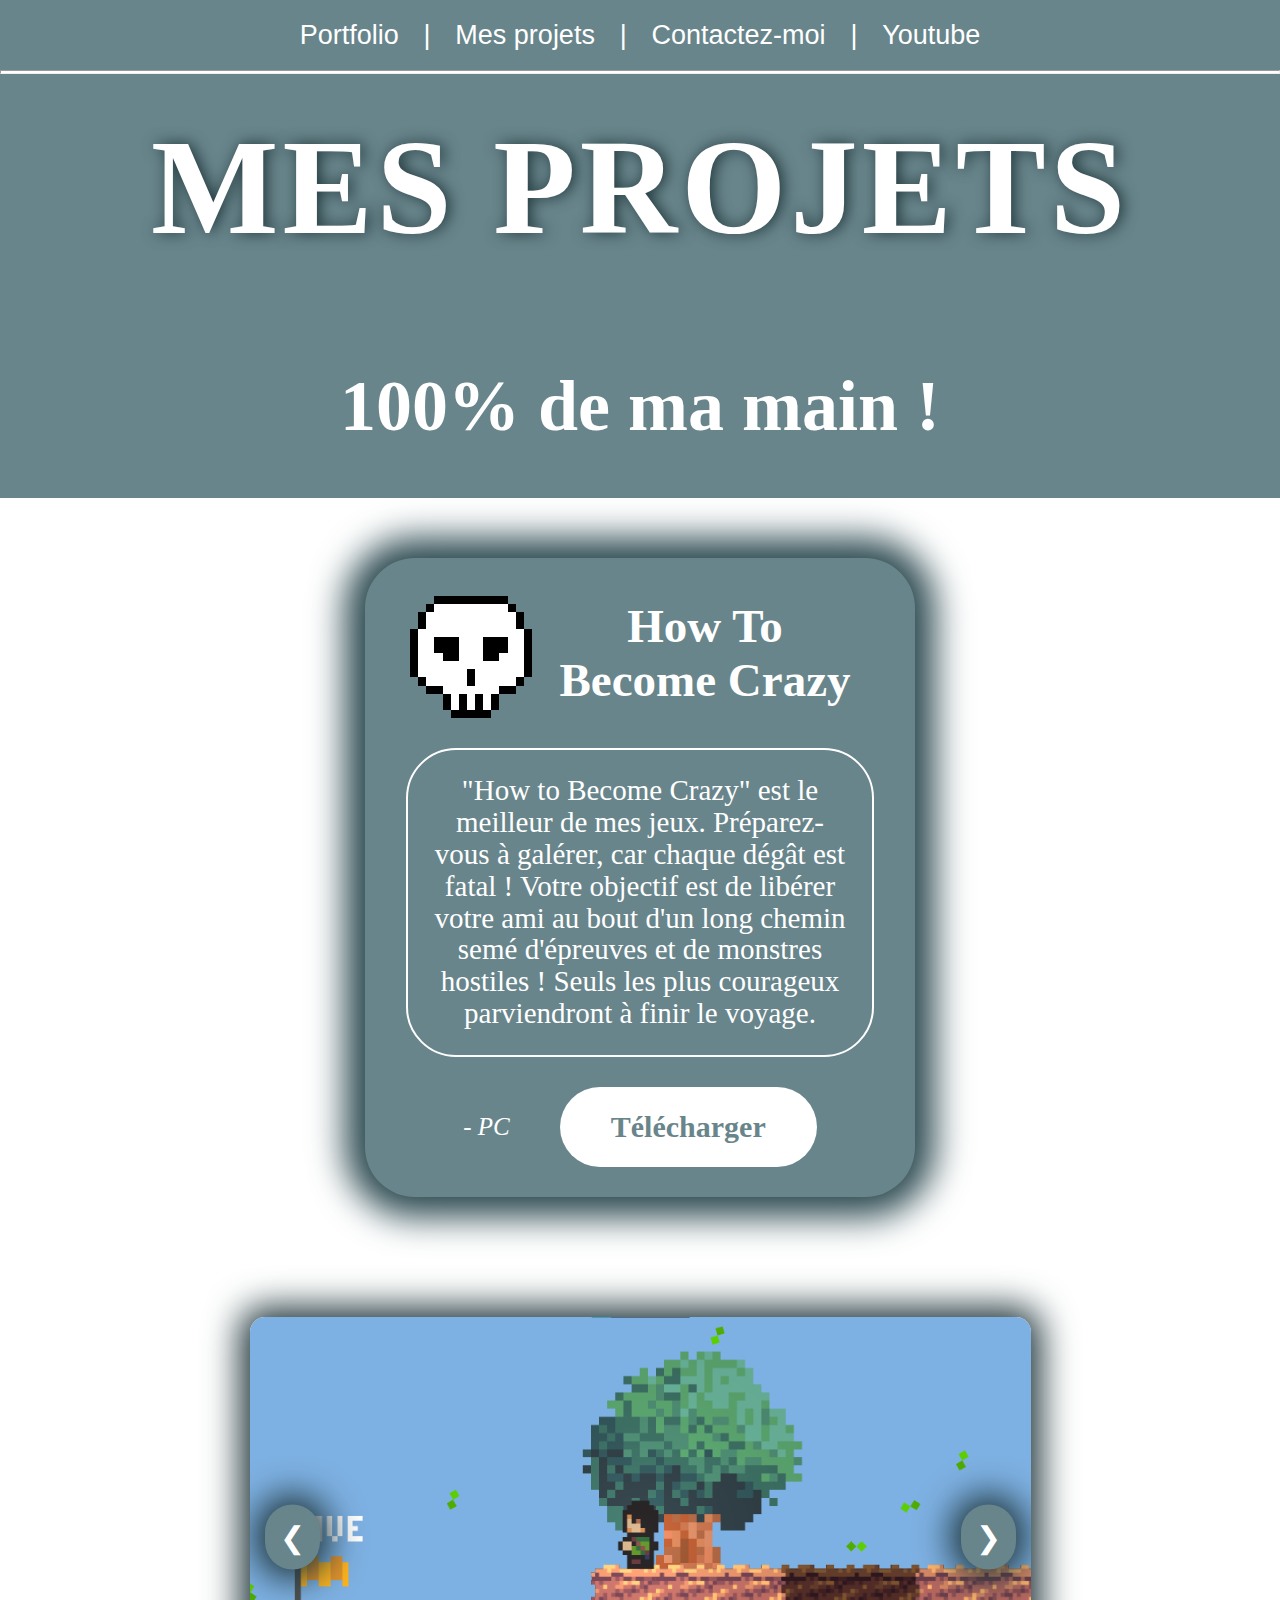
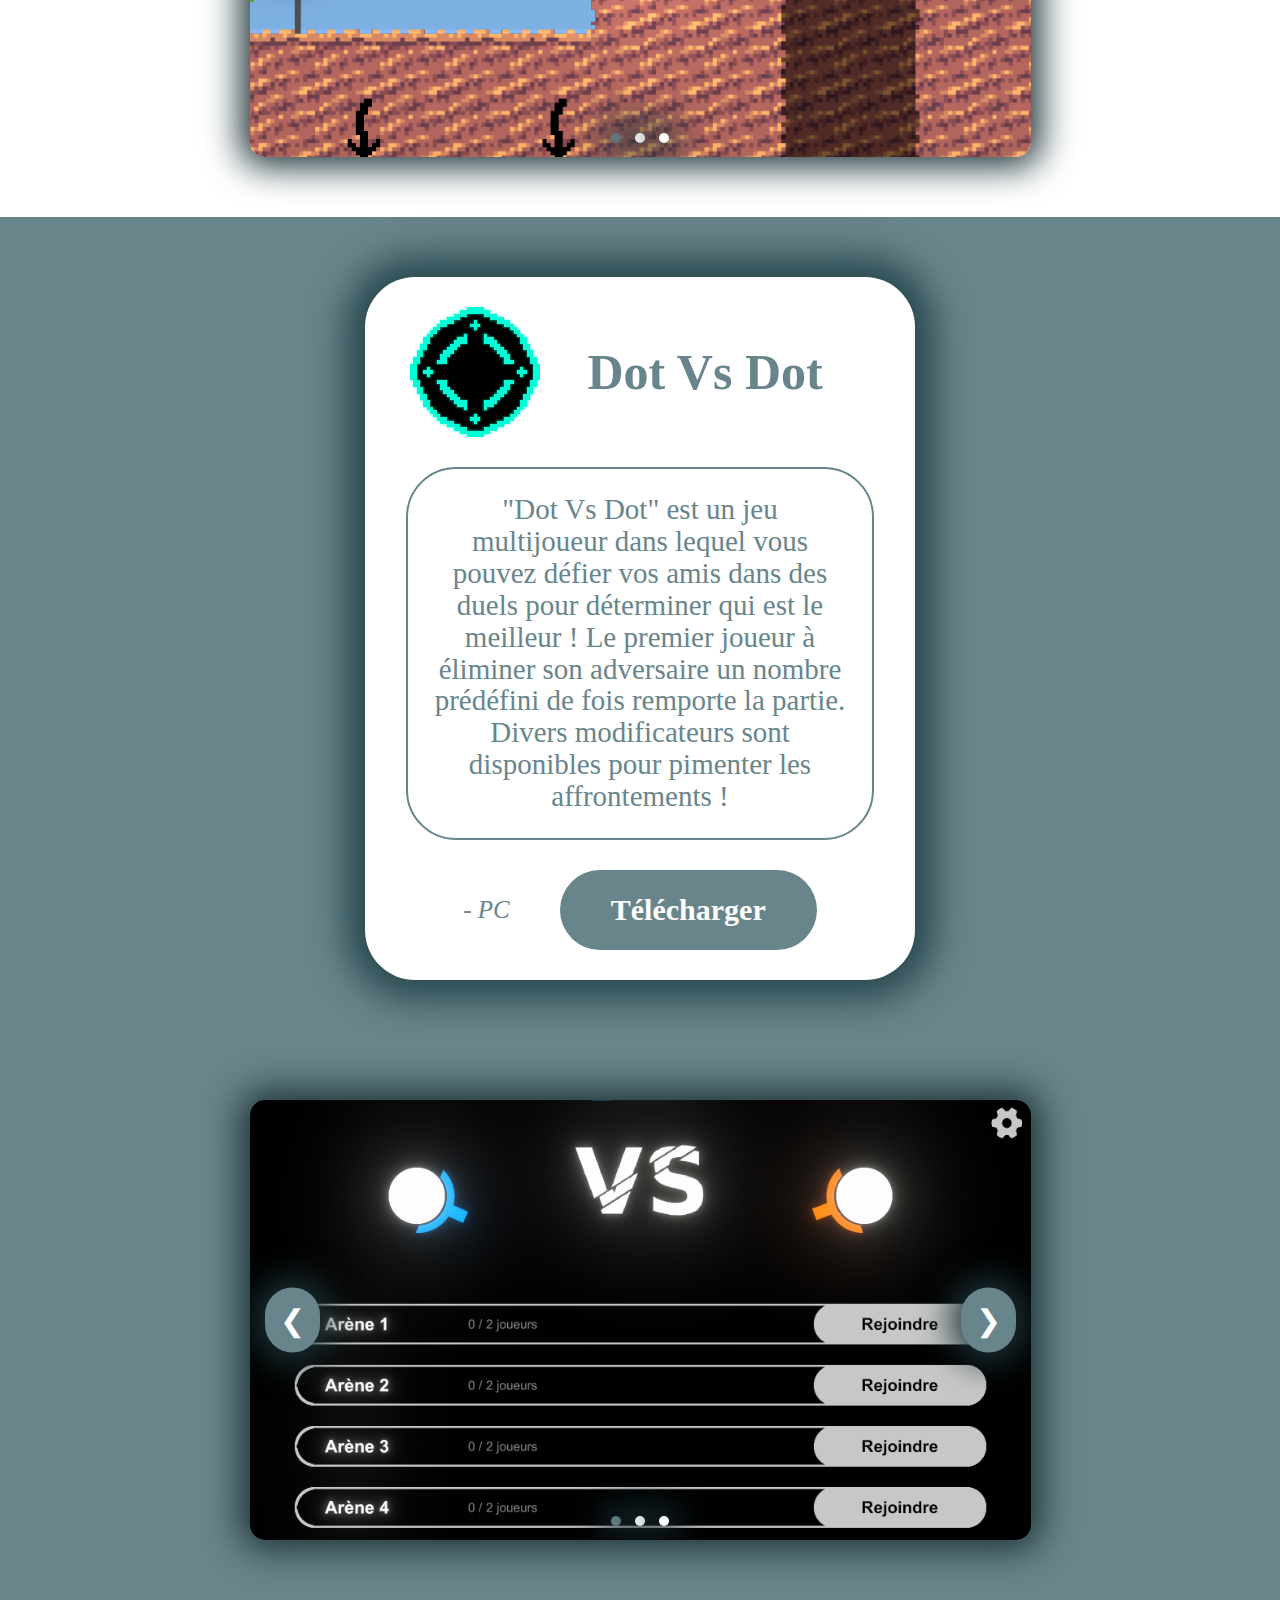
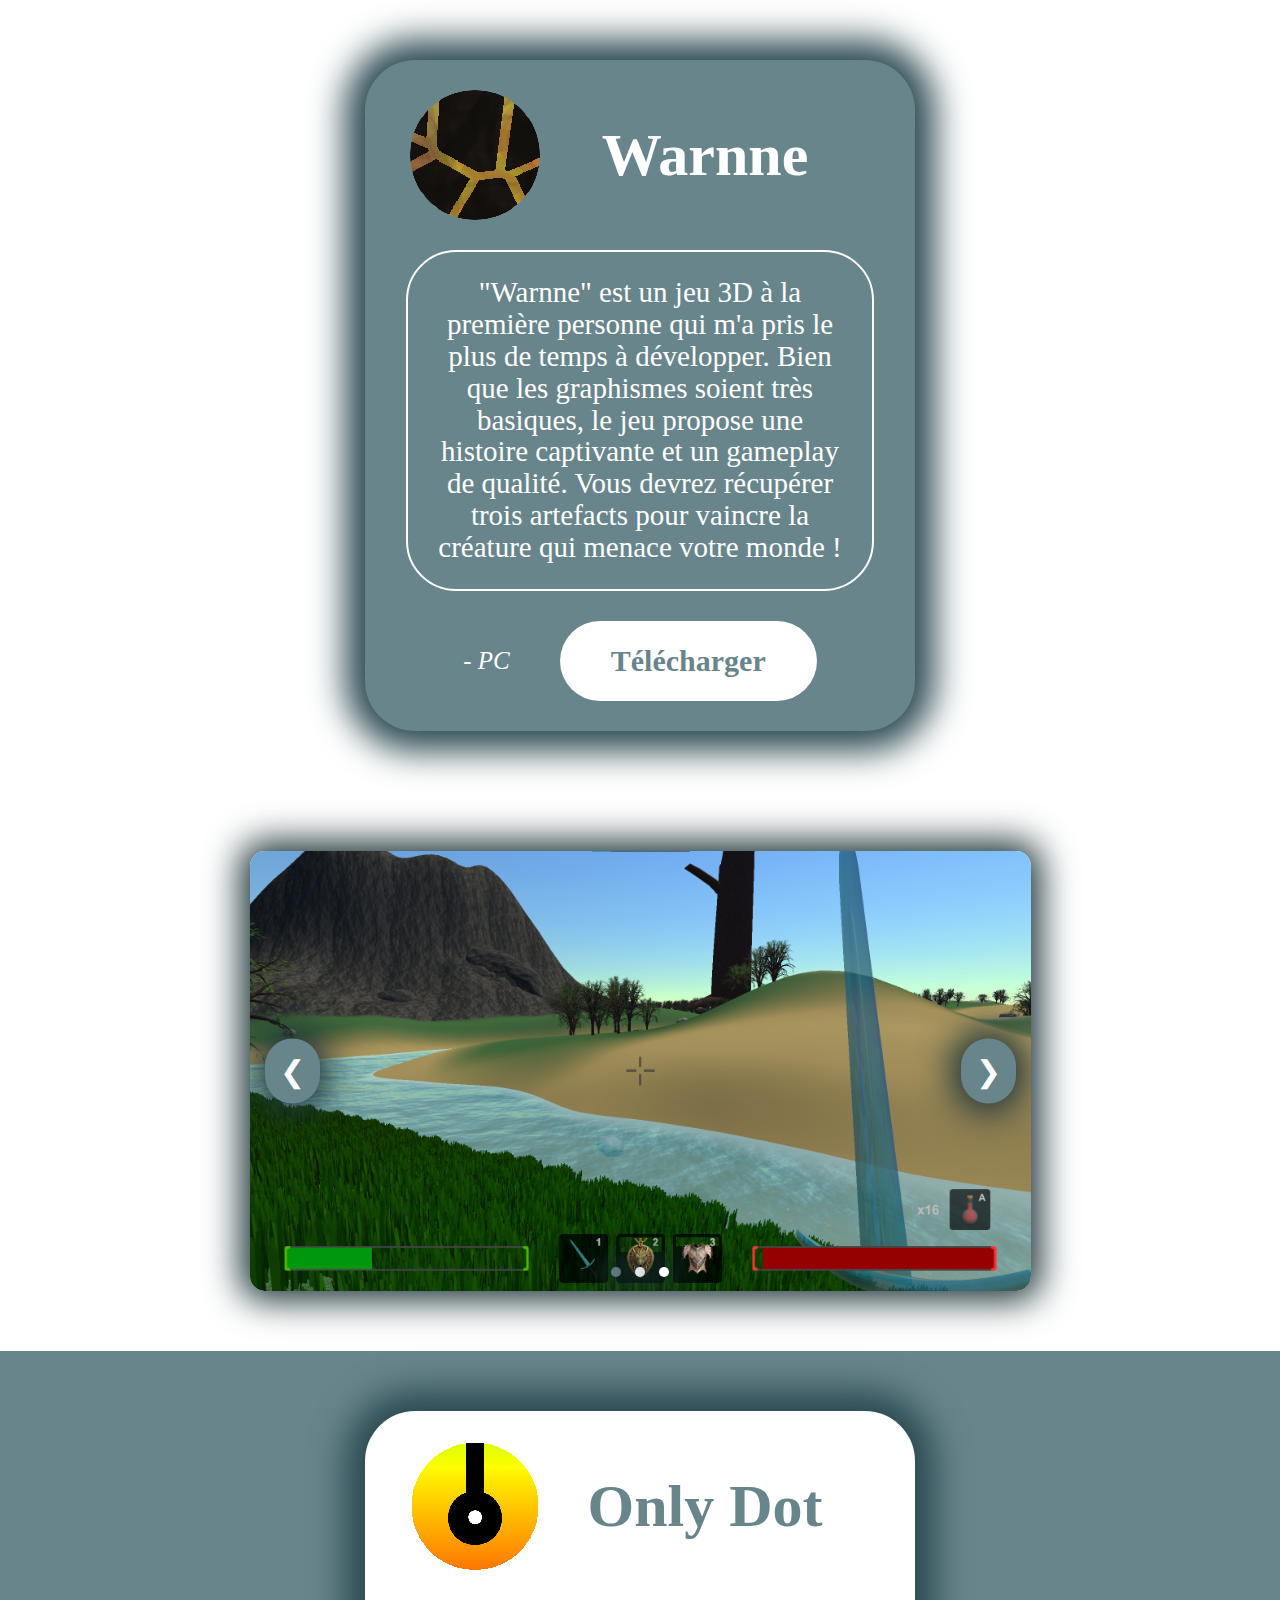
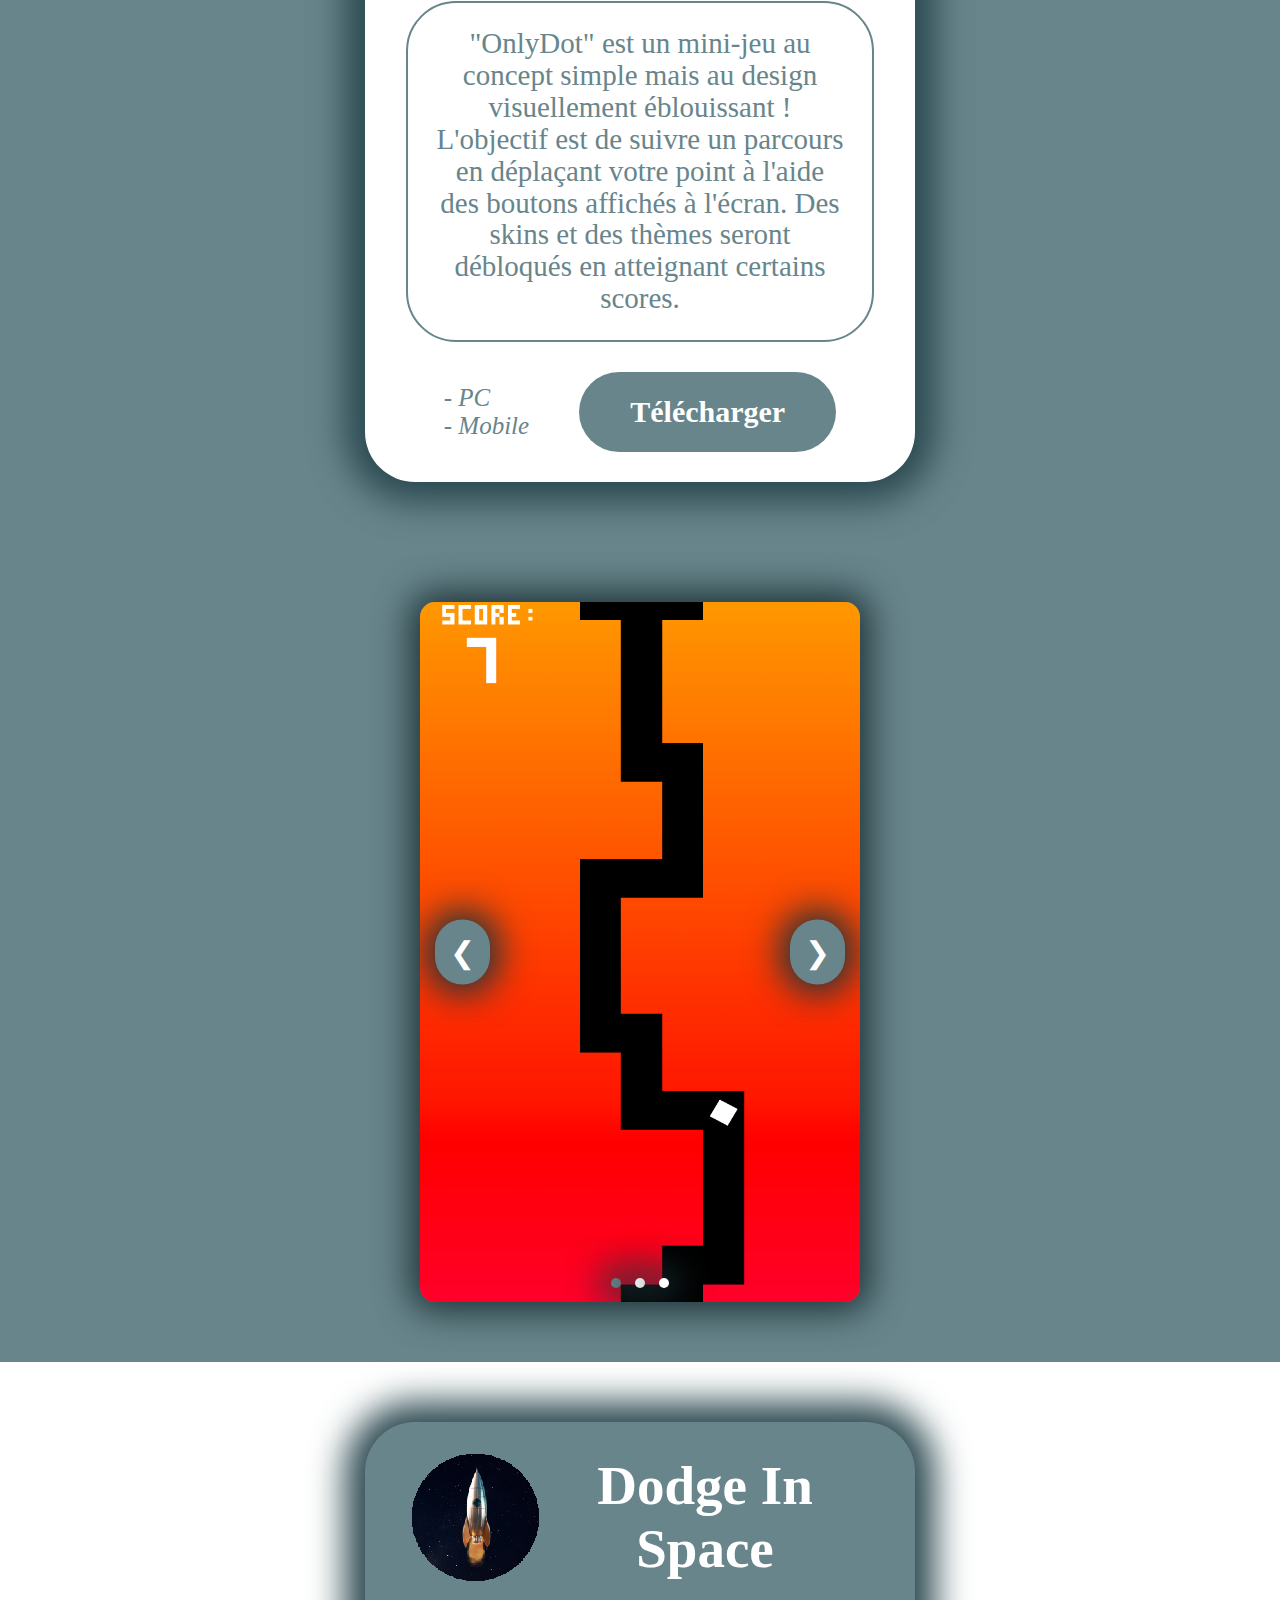
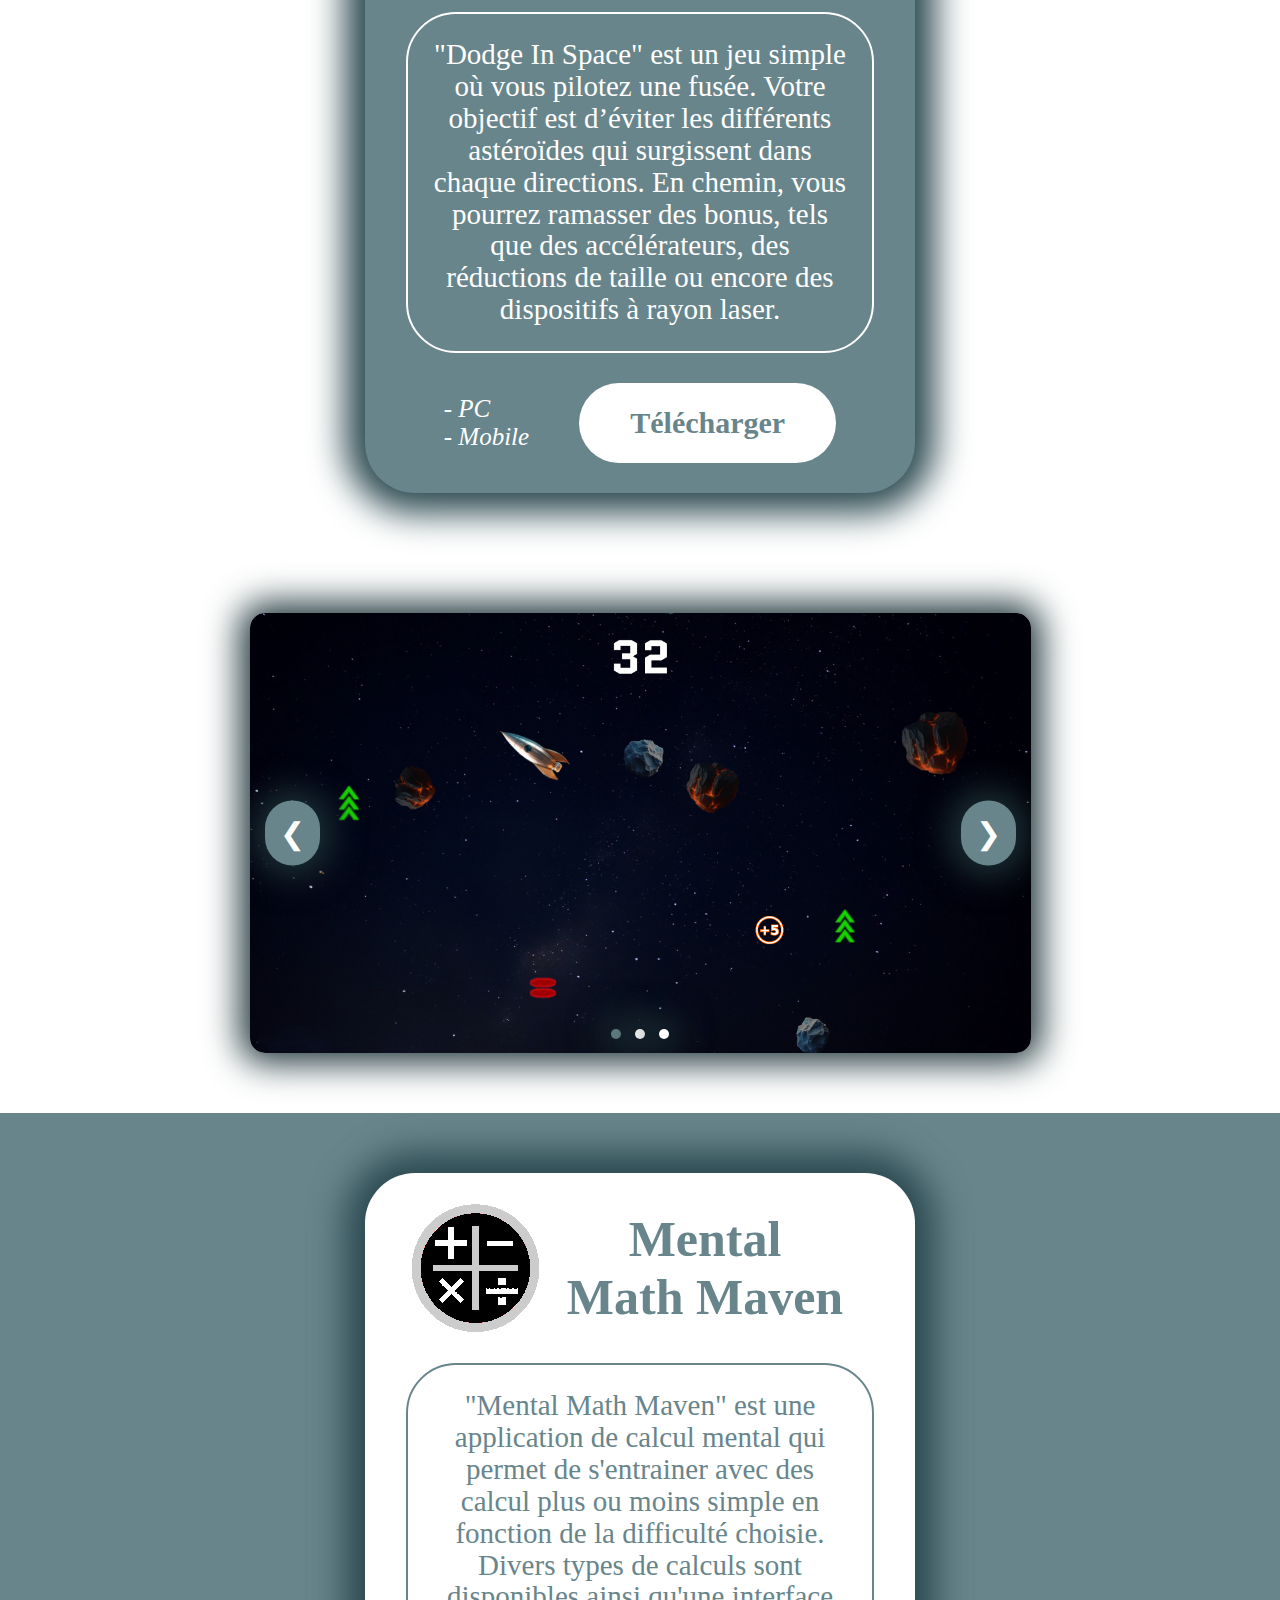
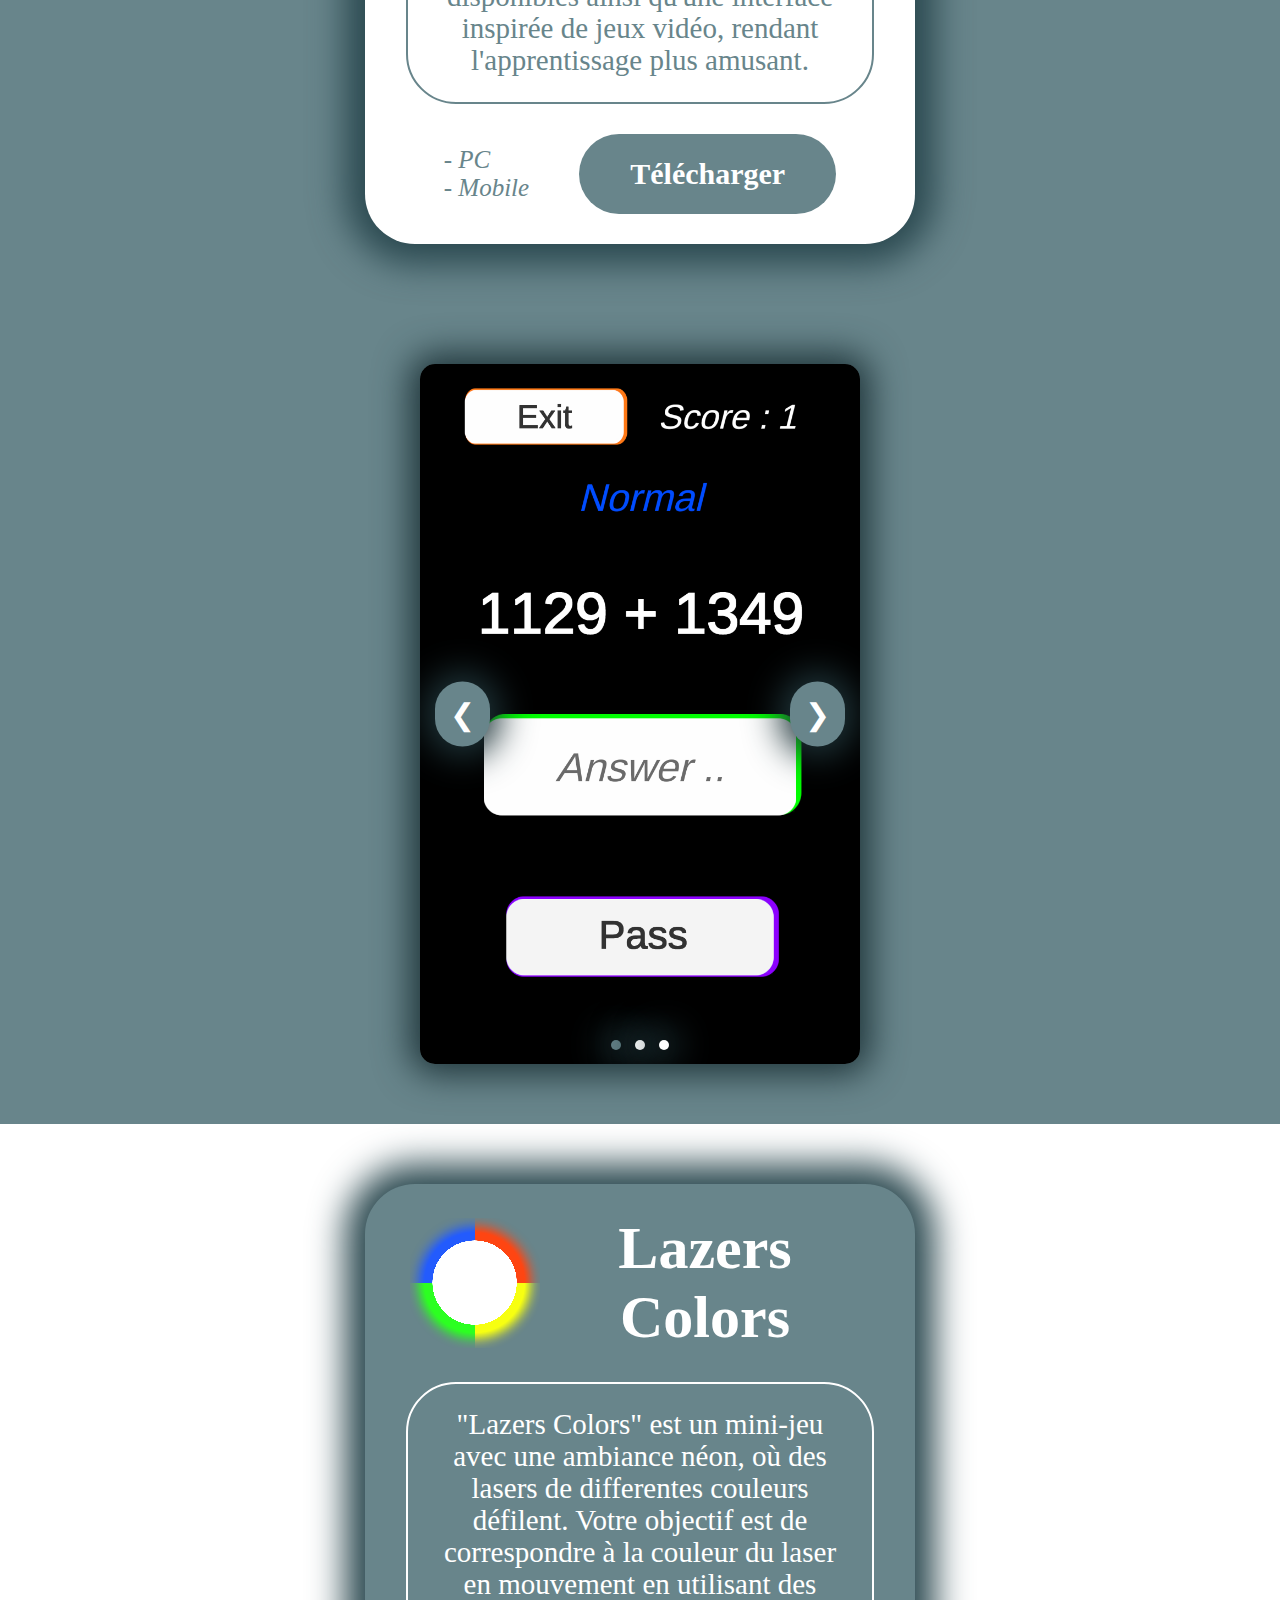
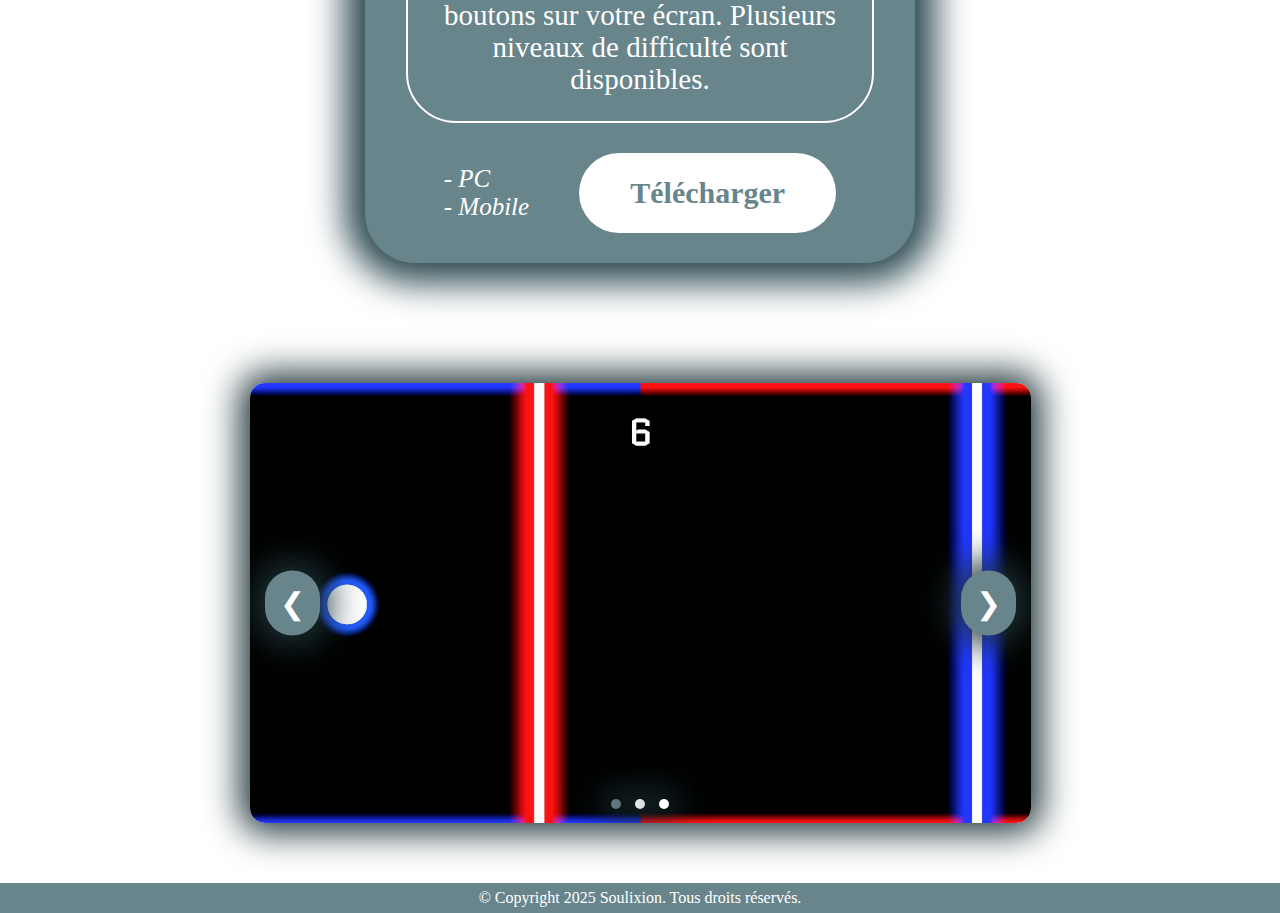
<file: index.html>
<!DOCTYPE html>
<html lang="fr">

<head>
  <meta charset="UTF-8">
  <title>Mes Projets</title>
  <link rel="icon" href="Img/PDPRond.png" type="image/x-icon">
  <link rel="stylesheet" href="mes-projets-style.css">
</head>

<script>
  document.addEventListener("DOMContentLoaded", function () {
      // Désactive tous les boutons et liens
      const buttons = document.querySelectorAll("button, a");
      buttons.forEach(btn => btn.style.pointerEvents = "none");

      // Réactive après 0.5 seconde
      setTimeout(() => {
          buttons.forEach(btn => btn.style.pointerEvents = "auto");
      }, 500);
  });
</script>

<body>
  <header class="header">

    <a href="portfolio.html#title" class="link-header">Portfolio</a>
    <a>|</a>
    <a href="index.html" class="link-header">Mes projets</a>
    <a>|</a>
    <a href="portfolio.html#contactez" class="link-header">Contactez-moi</a>
    <a>|</a>
    <a href="https://www.youtube.com/@Soulixion" class="link-header">Youtube</a>
    <meta name="viewport" content="width=1024">
    <hr id="hr">

    <link href="https://fonts.googleapis.com/css2?family=Noto+Sans:ital,wght@0,100..900;1,100..900&family=Prociono&display=swap" rel="stylesheet">
    <link rel="stylesheet" href="https://cdnjs.cloudflare.com/ajax/libs/animate.css/4.1.1/animate.min.css">
  </header>

  <h1 class="title animate__animated animate__bounceInDown" id="title">MES PROJETS</h1>

  <nav>
    <h2 class="title2 animate__animated animate__fadeIn">100% de ma main !</h2>

    <div class="games-containers">

      <div class="game_container">
        <div class="game-panel-left animate__animated animate__headShake">
          <div class="game-panel">
            <div class="panel-up">
              <img class="game-logo" src="Img/Icon1.png" alt="Game Logo">
              <h1 class="game-title">How To<br>Become Crazy</h1>
            </div>
            <div class="panel-down">
              <p class="game-summary">"How to Become Crazy" est le meilleur de mes jeux. Préparez-vous à galérer, car
                chaque dégât est fatal ! Votre objectif est de libérer votre ami au bout d'un long chemin semé
                d'épreuves et de monstres hostiles ! Seuls les plus courageux parviendront à finir le voyage.</p>
              <div class="info-button">
                <p class="game-platform">- PC</p>
                <a href="https://soulixion.itch.io/howtobecomecrazy" class="game-download">
                  <span class="normal-text">Télécharger</span>
                  <span class="hover-text">108 Mo</span>
                </a>
              </div>
            </div>
          </div>
        </div>
        <div class="game-panel-right">
          <div class="carousel">
            <div class="carousel-images">
              <img src="Img/Screenshot1/Screenshot1.png" alt="Image 1" class="active">
              <img src="Img/Screenshot1/Screenshot2.png" alt="Image 2">
              <img src="Img/Screenshot1/Screenshot3.png" alt="Image 3">
            </div>
            <button class="prev" onclick="changeSlide(-1)">&#10094;</button>
            <button class="next" onclick="changeSlide(1)">&#10095;</button>
            <div class="indicators">
              <span class="indicator" onclick="showSlide(0)"></span>
              <span class="indicator" onclick="showSlide(1)"></span>
              <span class="indicator" onclick="showSlide(2)"></span>
            </div>
          </div>
        </div>
      </div>

      <div class="game_container" id="game-container2">
        <div class="game-panel-right">

          <div class="carousel">
            <div class="carousel-images">
              <img src="Img/Screenshot7/Screenshot1.png" alt="Image 1" class="active">
              <img src="Img/Screenshot7/Screenshot2.png" alt="Image 2">
              <img src="Img/Screenshot7/Screenshot3.png" alt="Image 3">
            </div>
            <button class="prev" onclick="changeSlide(-1)">&#10094;</button>
            <button class="next" onclick="changeSlide(1)">&#10095;</button>
            <div class="indicators">
              <span class="indicator" onclick="showSlide(0)"></span>
              <span class="indicator" onclick="showSlide(1)"></span>
              <span class="indicator" onclick="showSlide(2)"></span>
            </div>
          </div>
        </div>
        <div class="game-panel-left animate__animated animate__headShake">
          <div class="game-panel" id="game-panel2">
            <div class="panel-up">
              <img class="game-logo" src="Img/Icon7.png" alt="Game Logo">
              <h1 class="game-title" id="game-title-mentalmathmaven">Dot Vs Dot</h1>
            </div>
            <div class="panel-down">
              <p class="game-summary" id="game-summary2">"Dot Vs Dot" est un jeu multijoueur dans lequel vous pouvez défier vos
                amis dans des duels pour déterminer qui est le meilleur ! Le premier joueur à éliminer son adversaire un nombre
                prédéfini de fois remporte la partie. Divers modificateurs sont disponibles pour pimenter les affrontements !</p>
              <div class="info-button">
                <p class="game-platform" id="game-platform2">- PC</p>
                <a href="https://soulixion.itch.io/dotvsdot" class="game-download" id="game-download2">
                  <span class="normal-text" id="download-text2">Télécharger</span>
                  <span class="hover-text" id="download-text2-2">117 Mo</span>
                </a>
              </div>
            </div>
          </div>
        </div>
      </div>

      <div class="game_container" id="game-container">
        <div class="game-panel-left animate__animated animate__headShake">
          <div class="game-panel" id="game-panel">
            <div class="panel-up">
              <img class="game-logo" src="Img/Icon2.png" alt="Game Logo">
              <h1 class="game-title" id="game-title-warnne">Warnne</h1>
            </div>
            <div class="panel-down">
              <p class="game-summary">"Warnne" est un jeu 3D à la première personne qui m'a pris le
                plus de temps à développer. Bien que les graphismes soient très basiques, le jeu propose une histoire
                captivante et un gameplay de qualité. Vous devrez récupérer trois artefacts pour vaincre la créature qui
                menace votre monde !</p>
              <div class="info-button">
                <p class="game-platform">- PC</p>
                <a href="https://soulixion.itch.io/warnne" class="game-download">
                  <span class="normal-text">Télécharger</span>
                  <span class="hover-text">1,14 Go</span>
                </a>
              </div>
            </div>
          </div>
        </div>
        <div class="game-panel-right">
          <div class="carousel">
            <div class="carousel-images">
              <img src="Img/Screenshot2/Screenshot1.png" alt="Image 1" class="active">
              <img src="Img/Screenshot2/Screenshot2.png" alt="Image 2">
              <img src="Img/Screenshot2/Screenshot3.png" alt="Image 3">
            </div>
            <button class="prev" onclick="changeSlide(-1)">&#10094;</button>
            <button class="next" onclick="changeSlide(1)">&#10095;</button>
            <div class="indicators">
              <span class="indicator" onclick="showSlide(0)"></span>
              <span class="indicator" onclick="showSlide(1)"></span>
              <span class="indicator" onclick="showSlide(2)"></span>
            </div>
          </div>
        </div>
      </div>

      <div class="game_container" id="game-container2">
        <div class="game-panel-right">
          <div class="carousel" id="carousel3">
            <div class="carousel-images" id="carousel-images3">
              <img src="Img/Screenshot3/Screenshot1.jpg" alt="Image 1" class="active">
              <img src="Img/Screenshot3/Screenshot2.jpg" alt="Image 2">
              <img src="Img/Screenshot3/Screenshot3.jpg" alt="Image 3">
            </div>
            <button class="prev" onclick="changeSlide(-1)">&#10094;</button>
            <button class="next" onclick="changeSlide(1)">&#10095;</button>
            <div class="indicators">
              <span class="indicator" onclick="showSlide(0)"></span>
              <span class="indicator" onclick="showSlide(1)"></span>
              <span class="indicator" onclick="showSlide(2)"></span>
            </div>
          </div>
        </div>
        <div class="game-panel-left animate__animated animate__headShake">
          <div class="game-panel" id="game-panel2">
            <div class="panel-up">
              <img class="game-logo" src="Img/Icon3.png" alt="Game Logo">
              <h1 class="game-title" id="game-title-onlydot">Only Dot</h1>
            </div>
            <div class="panel-down">
              <p class="game-summary" id="game-summary2">"OnlyDot" est un mini-jeu au concept simple mais au design visuellement
                éblouissant ! L'objectif est de suivre un parcours en déplaçant votre point à l'aide des boutons
                affichés à l'écran. Des skins et des thèmes seront débloqués en atteignant certains scores.</p>
              <div class="info-button">
                <p class="game-platform" id="game-platform2">- PC <Br>- Mobile</p>
                <a href="https://soulixion.itch.io/onlydot" class="game-download" id="game-download2">
                  <span class="normal-text" id="download-text2">Télécharger</span>
                  <span class="hover-text" id="download-text2-2">21 Ko</span>
                </a>
              </div>
            </div>
          </div>
        </div>
      </div>

      <div class="game_container" id="game-container">
        <div class="game-panel-left animate__animated animate__headShake">
          <div class="game-panel" id="game-panel">
            <div class="panel-up">
              <img class="game-logo" src="Img/Icon4.png" alt="Game Logo">
              <h1 class="game-title" id="game-title-dodgeinspace">Dodge In <br>Space</h1>
            </div>
            <div class="panel-down">
              <p class="game-summary">"Dodge In Space" est un jeu simple où vous pilotez une fusée.
                Votre objectif est d’éviter les différents astéroïdes qui surgissent dans chaque directions. En chemin,
                vous pourrez ramasser des bonus, tels que des accélérateurs, des réductions de taille ou encore des
                dispositifs à rayon laser.</p>
              <div class="info-button">
                <p class="game-platform">- PC <Br>- Mobile</p>
                <a href="https://soulixion.itch.io/dodgeinspace" class="game-download">
                  <span class="normal-text">Télécharger</span>
                  <span class="hover-text">24 Ko</span>
                </a>
              </div>
            </div>
          </div>
        </div>
        <div class="game-panel-right">
          <div class="carousel">
            <div class="carousel-images" id="carousel-images4">
              <img src="Img/Screenshot4/Screenshot1.jpg" alt="Image 1" class="active">
              <img src="Img/Screenshot4/Screenshot2.jpg" alt="Image 2">
              <img src="Img/Screenshot4/Screenshot3.jpg" alt="Image 3">
            </div>
            <button class="prev" onclick="changeSlide(-1)">&#10094;</button>
            <button class="next" onclick="changeSlide(1)">&#10095;</button>
            <div class="indicators">
              <span class="indicator" onclick="showSlide(0)"></span>
              <span class="indicator" onclick="showSlide(1)"></span>
              <span class="indicator" onclick="showSlide(2)"></span>
            </div>
          </div>
        </div>
      </div>

      <div class="game_container" id="game-container2">
        <div class="game-panel-right">

          <div class="carousel" id="carousel6">
            <div class="carousel-images">
              <img src="Img/Screenshot6/Screenshot1.jpg" alt="Image 1" class="active">
              <img src="Img/Screenshot6/Screenshot2.jpg" alt="Image 2">
              <img src="Img/Screenshot6/Screenshot3.jpg" alt="Image 3">
            </div>
            <button class="prev" onclick="changeSlide(-1)">&#10094;</button>
            <button class="next" onclick="changeSlide(1)">&#10095;</button>
            <div class="indicators">
              <span class="indicator" onclick="showSlide(0)"></span>
              <span class="indicator" onclick="showSlide(1)"></span>
              <span class="indicator" onclick="showSlide(2)"></span>
            </div>
          </div>
        </div>
        <div class="game-panel-left animate__animated animate__headShake">
          <div class="game-panel" id="game-panel2">
            <div class="panel-up">
              <img class="game-logo" src="Img/Icon6.png" alt="Game Logo">
              <h1 class="game-title" id="game-title-mentalmathmaven">Mental<br>Math Maven</h1>
            </div>
            <div class="panel-down">
              <p class="game-summary" id="game-summary2">"Mental Math Maven" est une application de calcul mental qui
                permet de s'entrainer avec des calcul plus ou moins simple en fonction de la difficulté choisie. Divers
                types de calculs sont disponibles ainsi qu'une interface inspirée de jeux vidéo, rendant l'apprentissage
                plus amusant.</p>
              <div class="info-button">
                <p class="game-platform" id="game-platform2">- PC <Br>- Mobile</p>
                <a href="https://soulixion.itch.io/mentalmathmaven" class="game-download" id="game-download2">
                  <span class="normal-text" id="download-text2">Télécharger</span>
                  <span class="hover-text" id="download-text2-2">22 Ko</span>
                </a>
              </div>
            </div>
          </div>
        </div>
      </div>

      <div class="game_container">
        <div class="game-panel-left animate__animated animate__headShake">
          <div class="game-panel">
            <div class="panel-up">
              <img class="game-logo" src="Img/Icon5.png" alt="Game Logo">
              <h1 class="game-title" id="game-title-lazerscolors">Lazers Colors</h1>
            </div>
            <div class="panel-down">
              <p class="game-summary">"Lazers Colors" est un mini-jeu avec une ambiance néon, où des lasers de
                differentes couleurs défilent. Votre objectif est de correspondre à la couleur du laser en mouvement en
                utilisant des boutons sur votre écran. Plusieurs niveaux de difficulté sont disponibles.</p>
              <div class="info-button">
                <p class="game-platform">- PC <Br>- Mobile</p>
                <a href="https://soulixion.itch.io/lazerscolors" class="game-download">
                  <span class="normal-text">Télécharger</span>
                  <span class="hover-text">24 Ko</span>
                </a>
              </div>
            </div>
          </div>
        </div>
        <div class="game-panel-right">
          <div class="carousel">
            <div class="carousel-images" id="carousel-images5">
              <img src="Img/Screenshot5/Screenshot1.png" alt="Image 1" class="active">
              <img src="Img/Screenshot5/Screenshot2.png" alt="Image 2">
              <img src="Img/Screenshot5/Screenshot3.png" alt="Image 3">
            </div>
            <button class="prev" onclick="changeSlide(-1)">&#10094;</button>
            <button class="next" onclick="changeSlide(1)">&#10095;</button>
            <div class="indicators">
              <span class="indicator" onclick="showSlide(0)"></span>
              <span class="indicator" onclick="showSlide(1)"></span>
              <span class="indicator" onclick="showSlide(2)"></span>
            </div>
          </div>
        </div>
      </div>
    </div>
  </nav>

  <footer class="footer">
    <p>© Copyright 2025 Soulixion. Tous droits réservés.</p>
  </footer>

  <script src="script.js"></script>
</body>

</html>
</file>
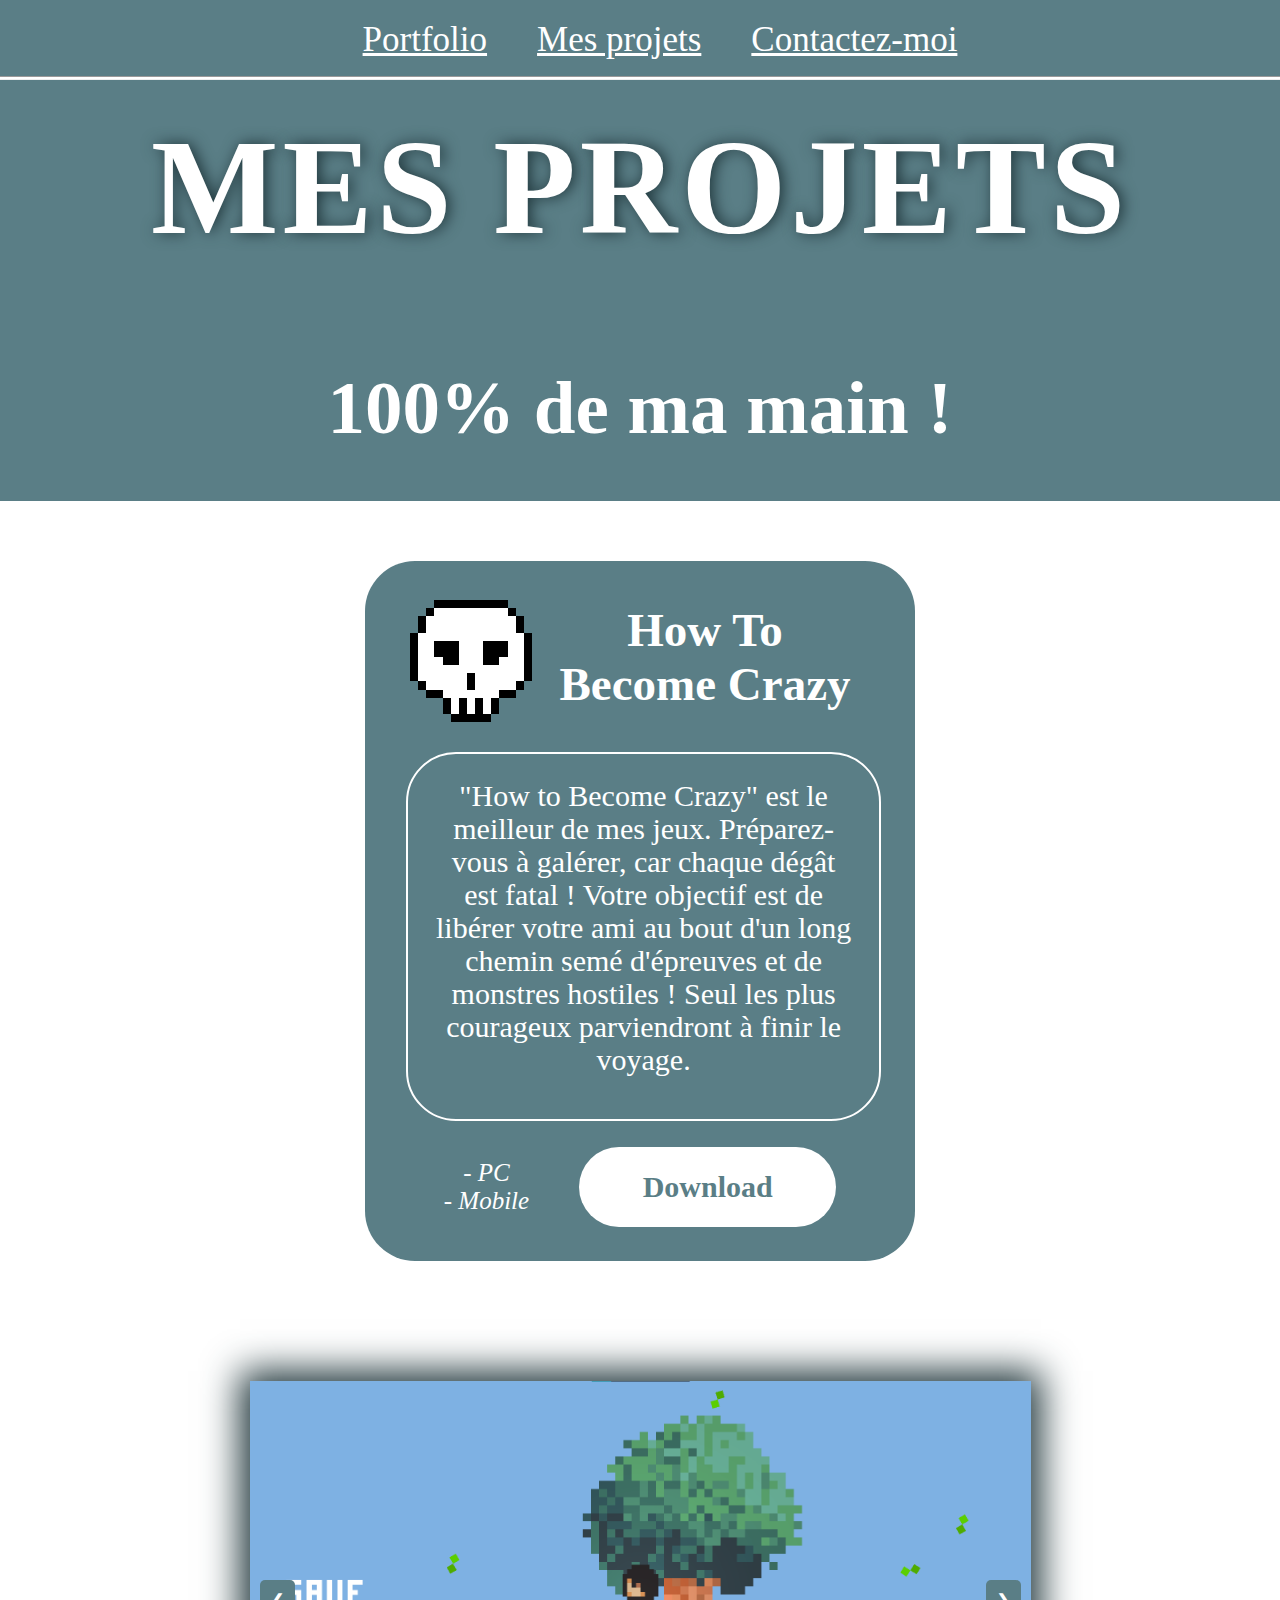
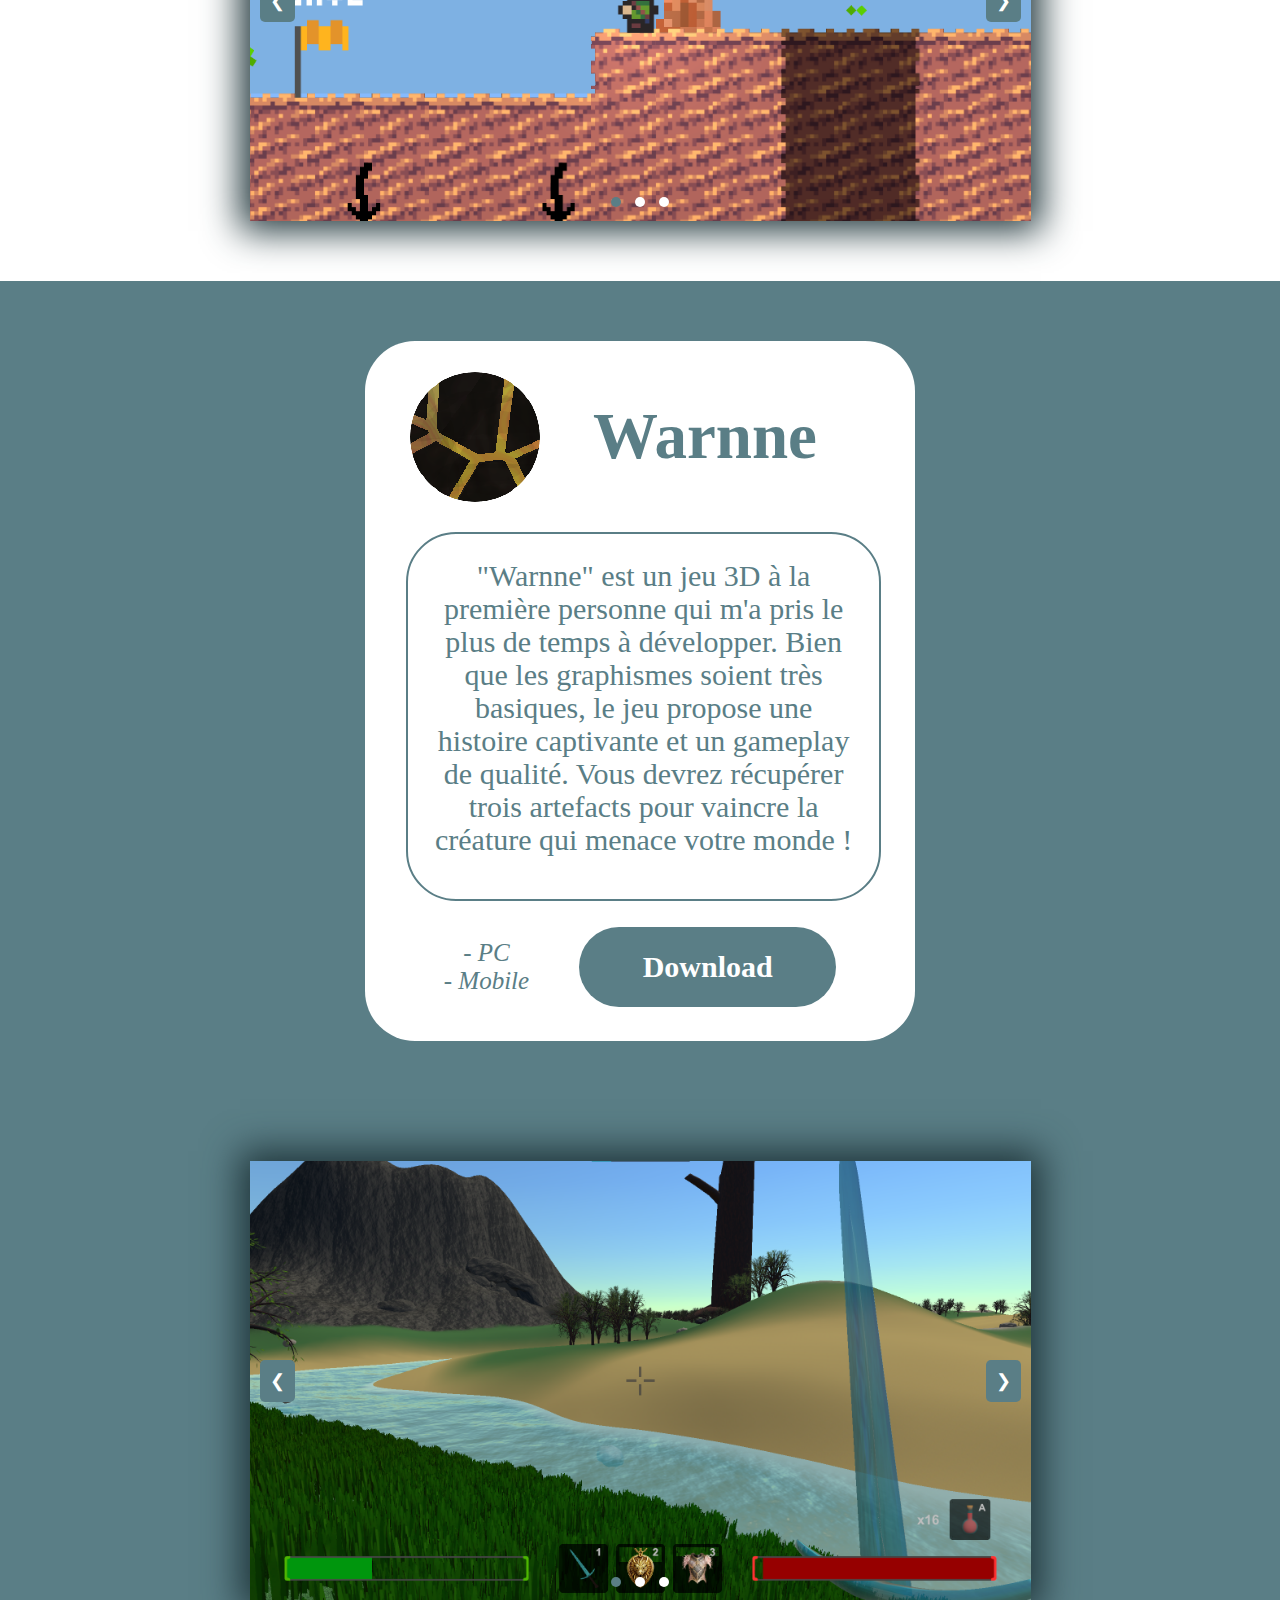
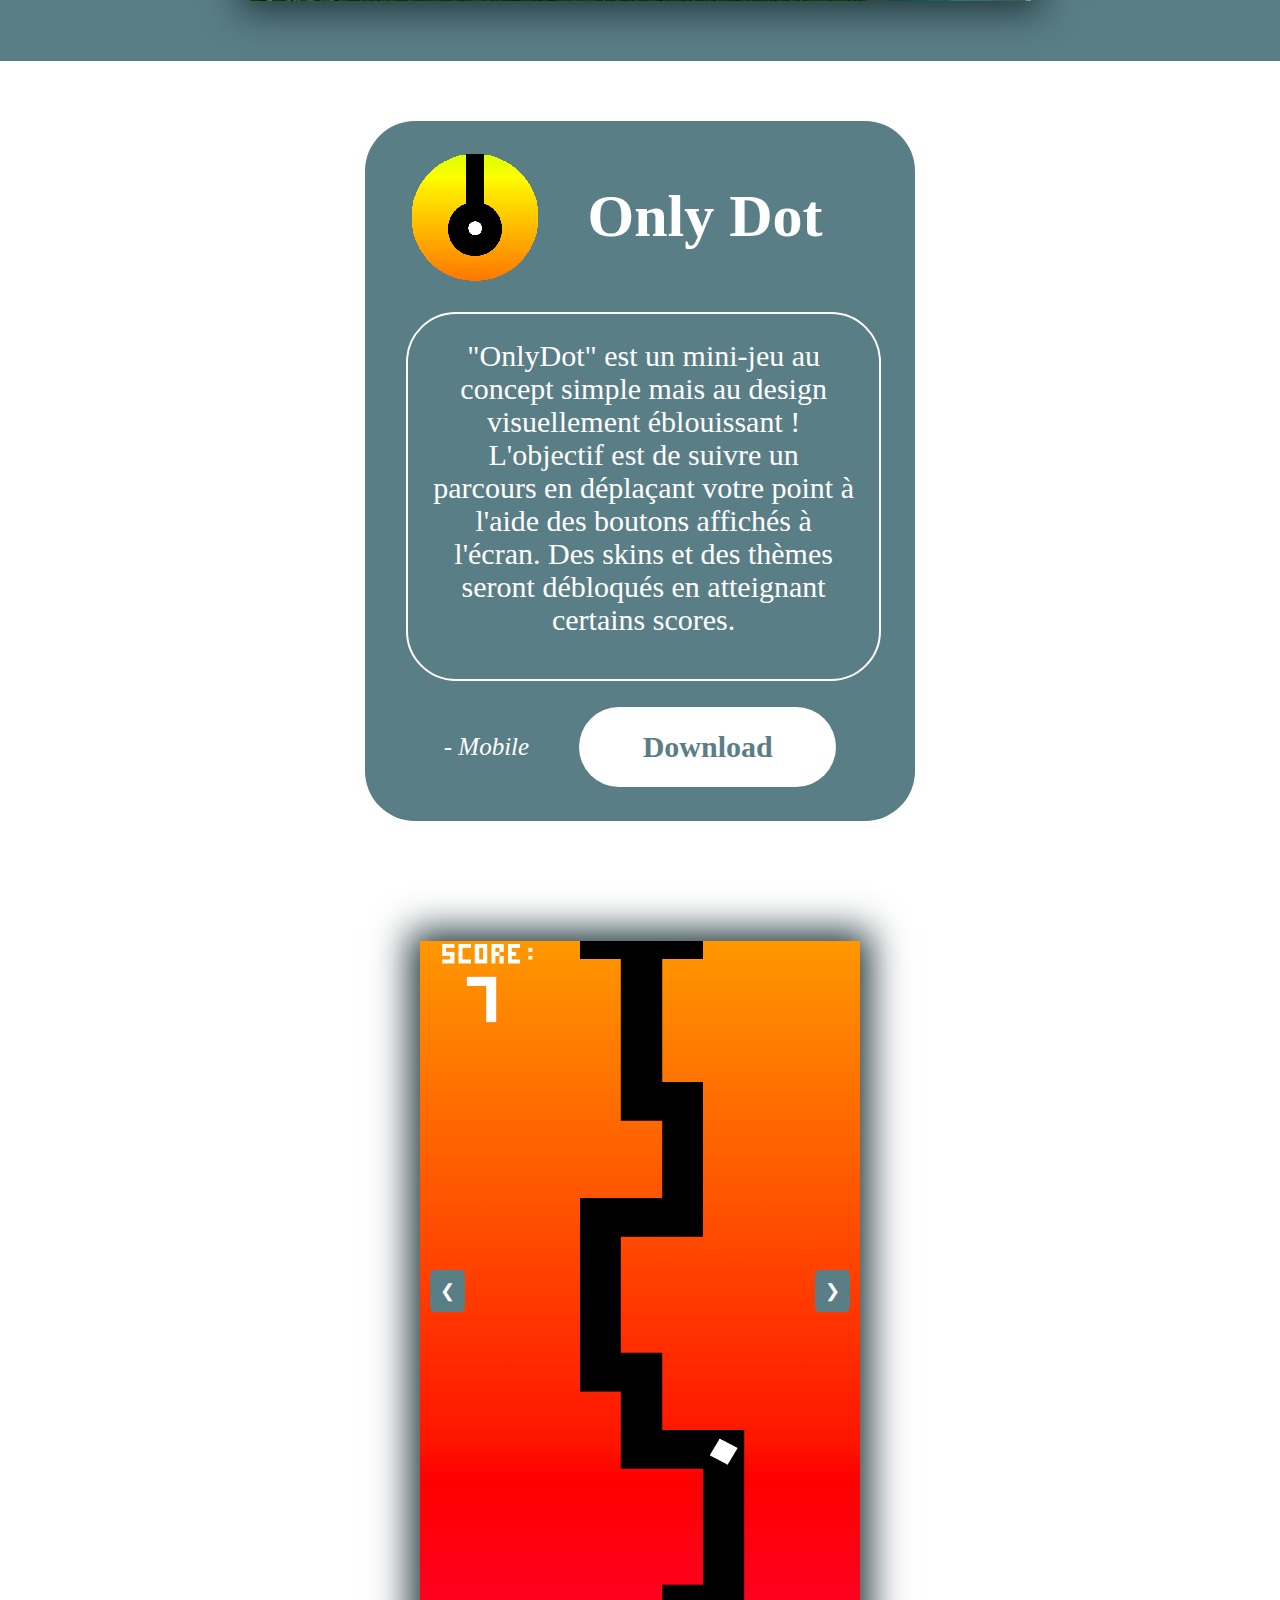
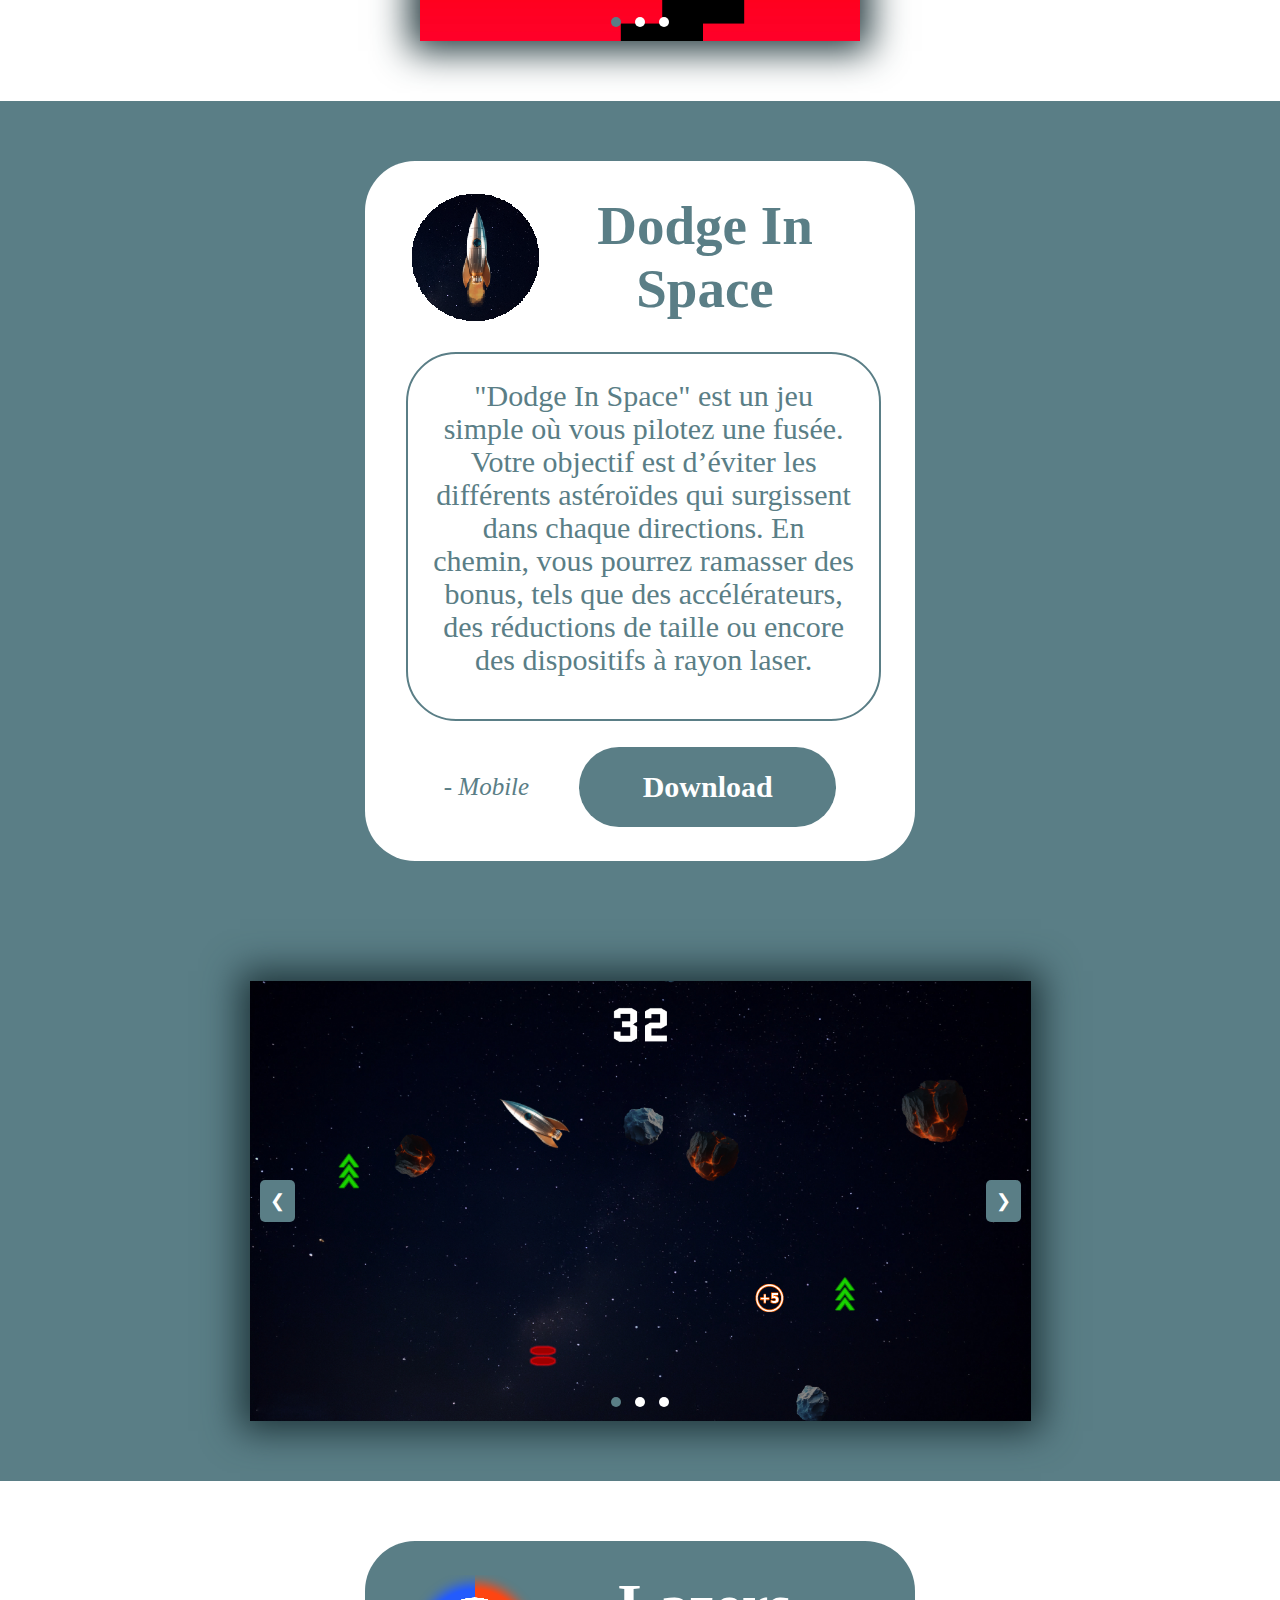
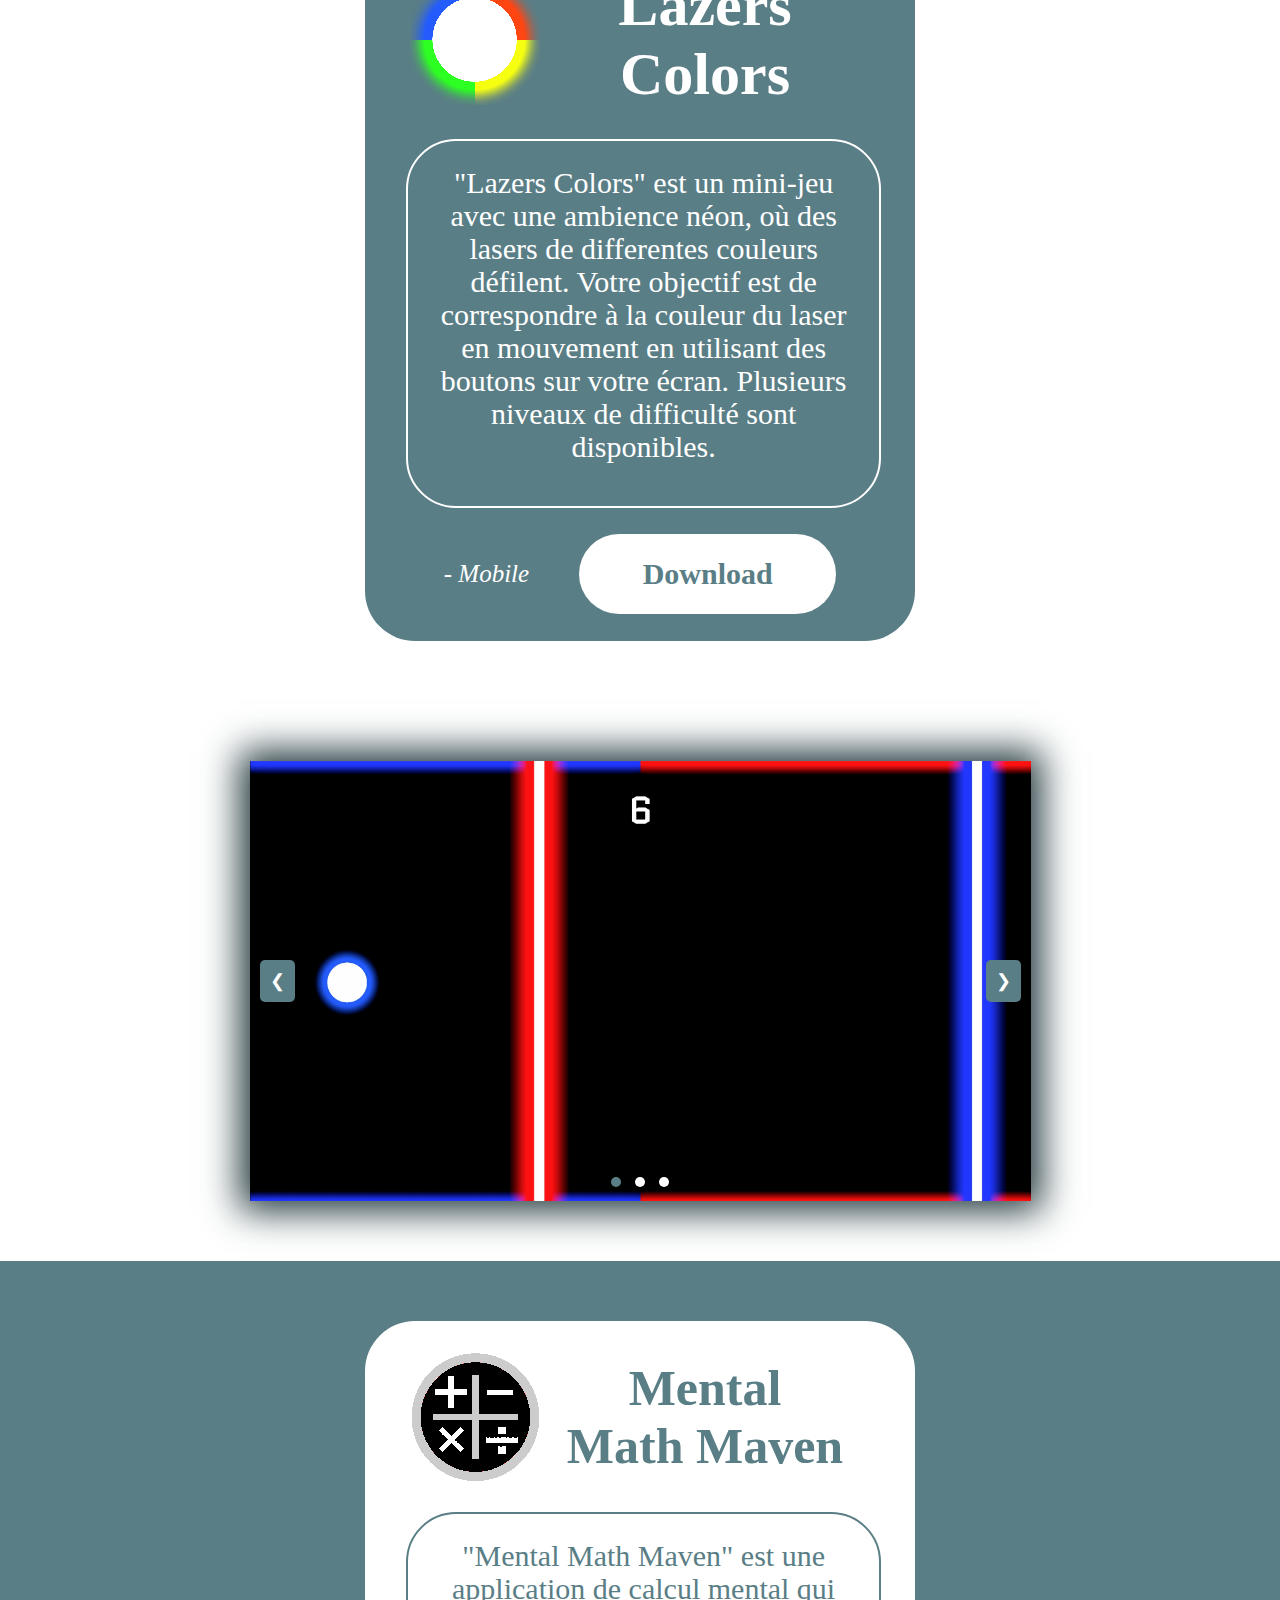
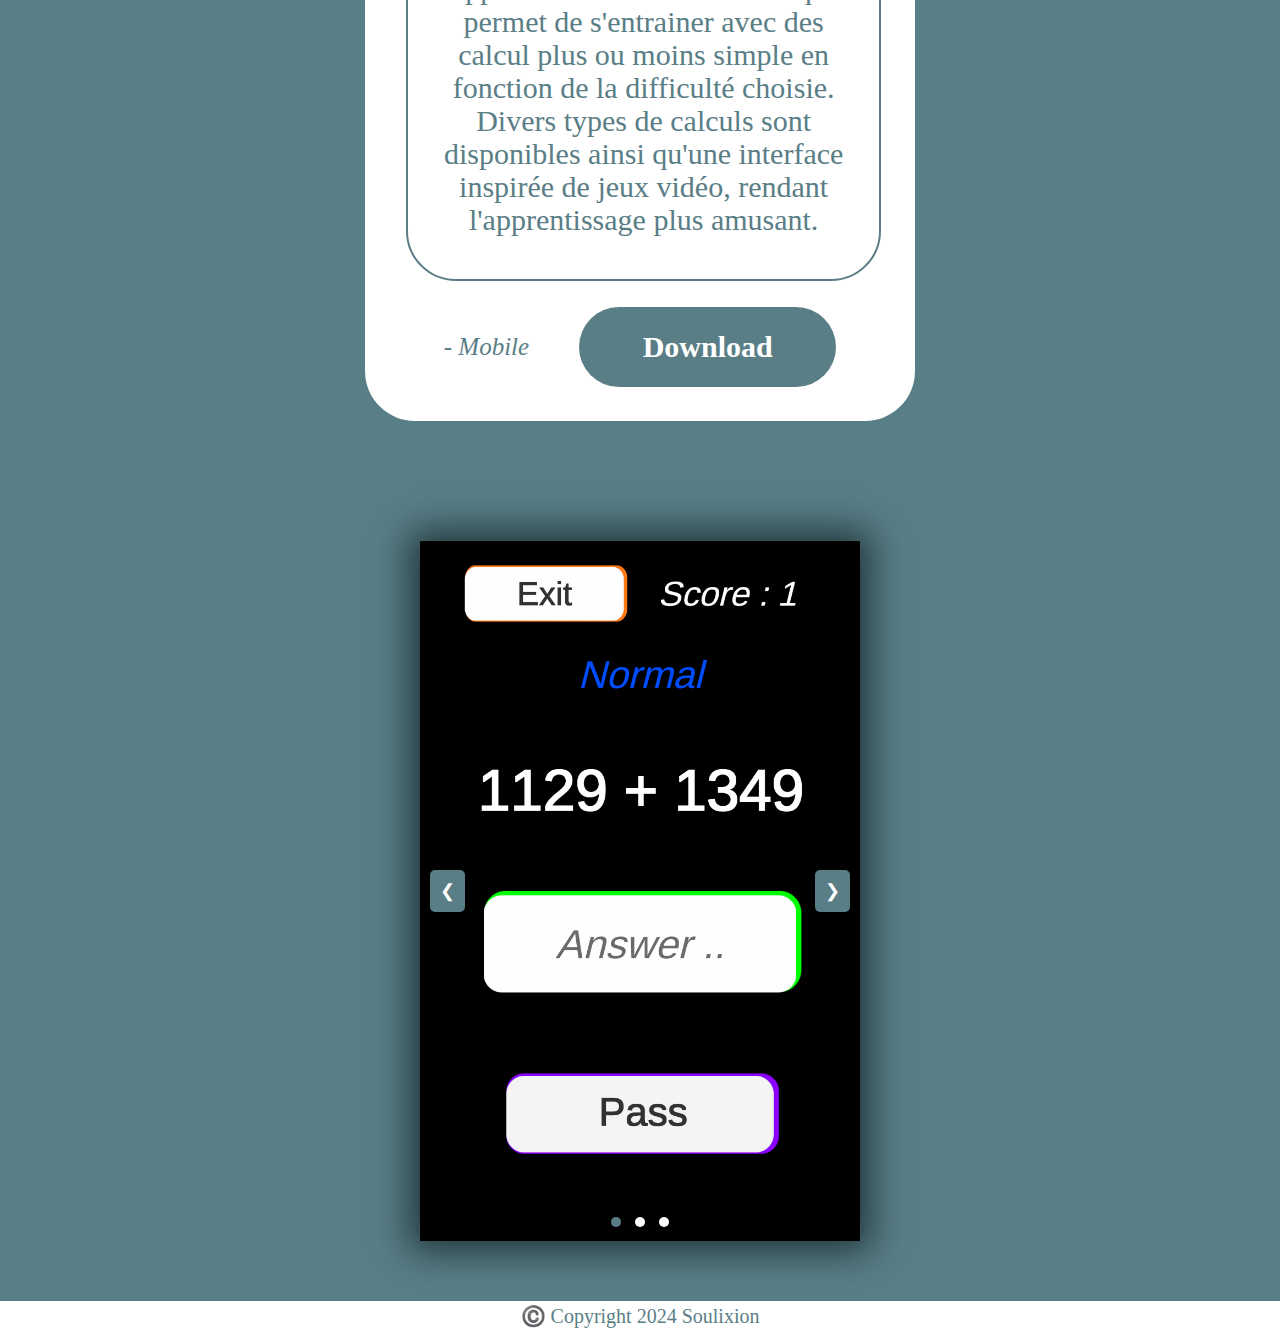
<file: HTML - Copie/index.html>
<!DOCTYPE html>
<html lang="fr">

<head>
    <meta charset="UTF-8">
    <title>CV</title>
    <link rel="stylesheet" href="mes-projets-style.css">
</head>

<body>  
    <header class="header">

      <a href="portfolio.html#title" class="link-header">Portfolio</a>
      <a href="mes-projets.html" class="link-header">Mes projets</a>
      <a href="portfolio.html#contactez" class="link-header">Contactez-moi</a>
      <hr id="hr">

    </header>

    <h1 class="title" id="title">MES PROJETS</h1>

    <nav>
      <h2 class="title2">100% de ma main !</h2>

      <div class="games-containers">

        <div class="game_container">
          <div class="game-panel-left">
            <div class="game-panel">
              <div class="panel-up">
                <img class="game-logo" src="../Img/Icon1.png" alt="Game Logo">
                <h1 class="game-title">How To<br>Become Crazy</h1>
              </div>  
              <div class="panel-down">
                <p class="game-summary">"How to Become Crazy" est le meilleur de mes jeux. Préparez-vous à galérer, car chaque dégât est fatal ! Votre objectif est de libérer votre ami au bout d'un long chemin semé d'épreuves et de monstres hostiles ! Seul les plus courageux parviendront à finir le voyage.</p>
                <div class="info-button">
                  <p class="game-platform">- PC <br> - Mobile</p>
                  <a href="https://github.com/Soulixion/DodgeInSpace" class="game-download">
                  <span class="normal-text">Download</span>
                  <span class="hover-text">108 Mo</span>
                </a>
                </div>
              </div>
            </div>
          </div>
          <div class="game-panel-right">            
            <div class="carousel">
              <div class="carousel-images">
                  <img src="../Img/Screenshot1/Screenshot1.png" alt="Image 1" class="active">
                  <img src="../Img/Screenshot1/Screenshot2.png" alt="Image 2">
                  <img src="../Img/Screenshot1/Screenshot3.png" alt="Image 3">
              </div>
              <button class="prev" onclick="changeSlide(-1)">&#10094;</button>
              <button class="next" onclick="changeSlide(1)">&#10095;</button>
              <div class="indicators">
                  <span class="indicator" onclick="showSlide(0)"></span>
                  <span class="indicator" onclick="showSlide(1)"></span>
                  <span class="indicator" onclick="showSlide(2)"></span>
              </div>
          </div>
          </div>
        </div>

        <div class="game_container" id="game-container2">
          <div class="game-panel-right">
            
            <div class="carousel">
              <div class="carousel-images">
                  <img src="../Img/Screenshot2/Screenshot1.png" alt="Image 1" class="active">
                  <img src="../Img/Screenshot2/Screenshot2.png" alt="Image 2">
                  <img src="../Img/Screenshot2/Screenshot3.png" alt="Image 3">
              </div>
              <button class="prev" onclick="changeSlide(-1)">&#10094;</button>
              <button class="next" onclick="changeSlide(1)">&#10095;</button>
              <div class="indicators">
                <span class="indicator" onclick="showSlide(0)"></span>
                <span class="indicator" onclick="showSlide(1)"></span>
                <span class="indicator" onclick="showSlide(2)"></span>
            </div>            
            </div>
          </div>
          <div class="game-panel-left">
            <div class="game-panel" id="game-panel2">
              <div class="panel-up">
                <img class="game-logo" src="../Img/Icon2.png" alt="Game Logo">
                <h1 class="game-title" id="game-title2">Warnne</h1>
              </div>  
              <div class="panel-down">
                <p class="game-summary" id="game-summary2">"Warnne" est un jeu 3D à la première personne qui m'a pris le plus de temps à développer. Bien que les graphismes soient très basiques, le jeu propose une histoire captivante et un gameplay de qualité. Vous devrez récupérer trois artefacts pour vaincre la créature qui menace votre monde !</p>
                <div class="info-button">
                  <p class="game-platform" id="game-platform2">- PC <br> - Mobile</p>
                  <a href="https://github.com/Soulixion/DodgeInSpace" class="game-download" id="game-download2">
                  <span class="normal-text" id="download-text2">Download</span>
                  <span class="hover-text" id="download-text2-2">1,14 Go</span>
                </a>
                </div>
              </div>
            </div>
          </div>  
        </div>

        <div class="game_container">
          <div class="game-panel-left">
            <div class="game-panel">
              <div class="panel-up">
                <img class="game-logo" src="../Img/Icon3.png" alt="Game Logo">
                <h1 class="game-title" id="game-title-onlydot">Only Dot</h1>
              </div>  
              <div class="panel-down">
                <p class="game-summary">"OnlyDot" est un mini-jeu au concept simple mais au design visuellement éblouissant ! L'objectif est de suivre un parcours en déplaçant votre point à l'aide des boutons affichés à l'écran. Des skins et des thèmes seront débloqués en atteignant certains scores.</p>
                <div class="info-button">
                  <p class="game-platform">- Mobile</p>
                  <a href="https://github.com/Soulixion/OnlyDot" class="game-download">
                  <span class="normal-text">Download</span>
                  <span class="hover-text">21 Ko</span>
                </a>
                </div>
              </div>
            </div>
          </div>
          <div class="game-panel-right">            
            <div class="carousel" id="carousel3">
              <div class="carousel-images" id="carousel-images3">
                  <img src="../Img/Screenshot3/Screenshot1.jpg" alt="Image 1" class="active">
                  <img src="../Img/Screenshot3/Screenshot2.jpg" alt="Image 2">
                  <img src="../Img/Screenshot3/Screenshot3.jpg" alt="Image 3">
              </div>
              <button class="prev" onclick="changeSlide(-1)">&#10094;</button>
              <button class="next" onclick="changeSlide(1)">&#10095;</button>
              <div class="indicators">
                  <span class="indicator" onclick="showSlide(0)"></span>
                  <span class="indicator" onclick="showSlide(1)"></span>
                  <span class="indicator" onclick="showSlide(2)"></span>
              </div>
          </div>
          </div>
        </div>

        <div class="game_container" id="game-container2">
          <div class="game-panel-right">
            
            <div class="carousel">
              <div class="carousel-images" id="carousel-images4">
                  <img src="../Img/Screenshot4/Screenshot1.jpg" alt="Image 1" class="active">
                  <img src="../Img/Screenshot4/Screenshot2.jpg" alt="Image 2">
                  <img src="../Img/Screenshot4/Screenshot3.jpg" alt="Image 3">
              </div>
              <button class="prev" onclick="changeSlide(-1)">&#10094;</button>
              <button class="next" onclick="changeSlide(1)">&#10095;</button>
              <div class="indicators">
                <span class="indicator" onclick="showSlide(0)"></span>
                <span class="indicator" onclick="showSlide(1)"></span>
                <span class="indicator" onclick="showSlide(2)"></span>
            </div>            
            </div>
          </div>
          <div class="game-panel-left">
            <div class="game-panel" id="game-panel2">
              <div class="panel-up">
                <img class="game-logo" src="../Img/Icon4.png" alt="Game Logo">
                <h1 class="game-title" id="game-title-dodgeinspace">Dodge In <br>Space</h1>
              </div>  
              <div class="panel-down">
                <p class="game-summary" id="game-summary2">"Dodge In Space" est un jeu simple où vous pilotez une fusée. Votre objectif est d’éviter les différents astéroïdes qui surgissent dans chaque directions. En chemin, vous pourrez ramasser des bonus, tels que des accélérateurs, des réductions de taille ou encore des dispositifs à rayon laser.</p>
                <div class="info-button">
                  <p class="game-platform" id="game-platform2">- Mobile</p>
                  <a href="https://github.com/Soulixion/DodgeInSpace" class="game-download" id="game-download2">
                  <span class="normal-text" id="download-text2">Download</span>
                  <span class="hover-text" id="download-text2-2">24 Ko</span>
                </a>
                </div>
              </div>
            </div>
          </div>  
        </div>
        
        <div class="game_container">
          <div class="game-panel-left">
            <div class="game-panel">
              <div class="panel-up">
                <img class="game-logo" src="../Img/Icon5.png" alt="Game Logo">
                <h1 class="game-title" id="game-title-onlydot">Lazers Colors</h1>
              </div>  
              <div class="panel-down">
                <p class="game-summary">"Lazers Colors" est un mini-jeu avec une ambience néon, où des lasers de differentes couleurs défilent. Votre objectif est de correspondre à la couleur du laser en mouvement en utilisant des boutons sur votre écran. Plusieurs niveaux de difficulté sont disponibles.</p>
                <div class="info-button">
                  <p class="game-platform">- Mobile</p>
                  <a href="https://github.com/Soulixion/LazersColor" class="game-download">
                  <span class="normal-text">Download</span>
                  <span class="hover-text">24 Ko</span>
                </a>
                </div>
              </div>
            </div>
          </div>
          <div class="game-panel-right">            
            <div class="carousel">
              <div class="carousel-images" id="carousel-images5">
                  <img src="../Img/Screenshot5/Screenshot1.png" alt="Image 1" class="active">
                  <img src="../Img/Screenshot5/Screenshot2.png" alt="Image 2">
                  <img src="../Img/Screenshot5/Screenshot3.png" alt="Image 3">
              </div>
              <button class="prev" onclick="changeSlide(-1)">&#10094;</button>
              <button class="next" onclick="changeSlide(1)">&#10095;</button>
              <div class="indicators">
                  <span class="indicator" onclick="showSlide(0)"></span>
                  <span class="indicator" onclick="showSlide(1)"></span>
                  <span class="indicator" onclick="showSlide(2)"></span>
              </div>
          </div>
          </div>
        </div>

        <div class="game_container" id="game-container2">
          <div class="game-panel-right">
            
            <div class="carousel" id="carousel6">
              <div class="carousel-images">
                  <img src="../Img/Screenshot6/Screenshot1.jpg" alt="Image 1" class="active">
                  <img src="../Img/Screenshot6/Screenshot2.jpg" alt="Image 2">
                  <img src="../Img/Screenshot6/Screenshot3.jpg" alt="Image 3">
              </div>
              <button class="prev" onclick="changeSlide(-1)">&#10094;</button>
              <button class="next" onclick="changeSlide(1)">&#10095;</button>
              <div class="indicators">
                <span class="indicator" onclick="showSlide(0)"></span>
                <span class="indicator" onclick="showSlide(1)"></span>
                <span class="indicator" onclick="showSlide(2)"></span>
            </div>            
            </div>
          </div>
          <div class="game-panel-left">
            <div class="game-panel" id="game-panel2">
              <div class="panel-up">
                <img class="game-logo" src="../Img/Icon6.png" alt="Game Logo">
                <h1 class="game-title" id="game-title-mentalmathmaven">Mental<br>Math Maven</h1>
              </div>  
              <div class="panel-down">
                <p class="game-summary" id="game-summary2">"Mental Math Maven" est une application de calcul mental qui permet de s'entrainer avec des calcul plus ou moins simple en fonction de la difficulté choisie. Divers types de calculs sont disponibles ainsi qu'une interface inspirée de jeux vidéo, rendant l'apprentissage plus amusant.</p>
                <div class="info-button">
                  <p class="game-platform" id="game-platform2">- Mobile</p>
                  <a href="https://github.com/Soulixion/MentalMathMaven" class="game-download" id="game-download2">
                  <span class="normal-text" id="download-text2">Download</span>
                  <span class="hover-text" id="download-text2-2">22 Ko</span>
                </a>
                </div>
              </div>
            </div>
          </div>  
        </div>

      </div>
    </nav>

    <footer class="footer">
      <p>©️ Copyright 2024 Soulixion</p>
    </footer>

    <script src="script.js"></script>

</body>

</html>
</file>
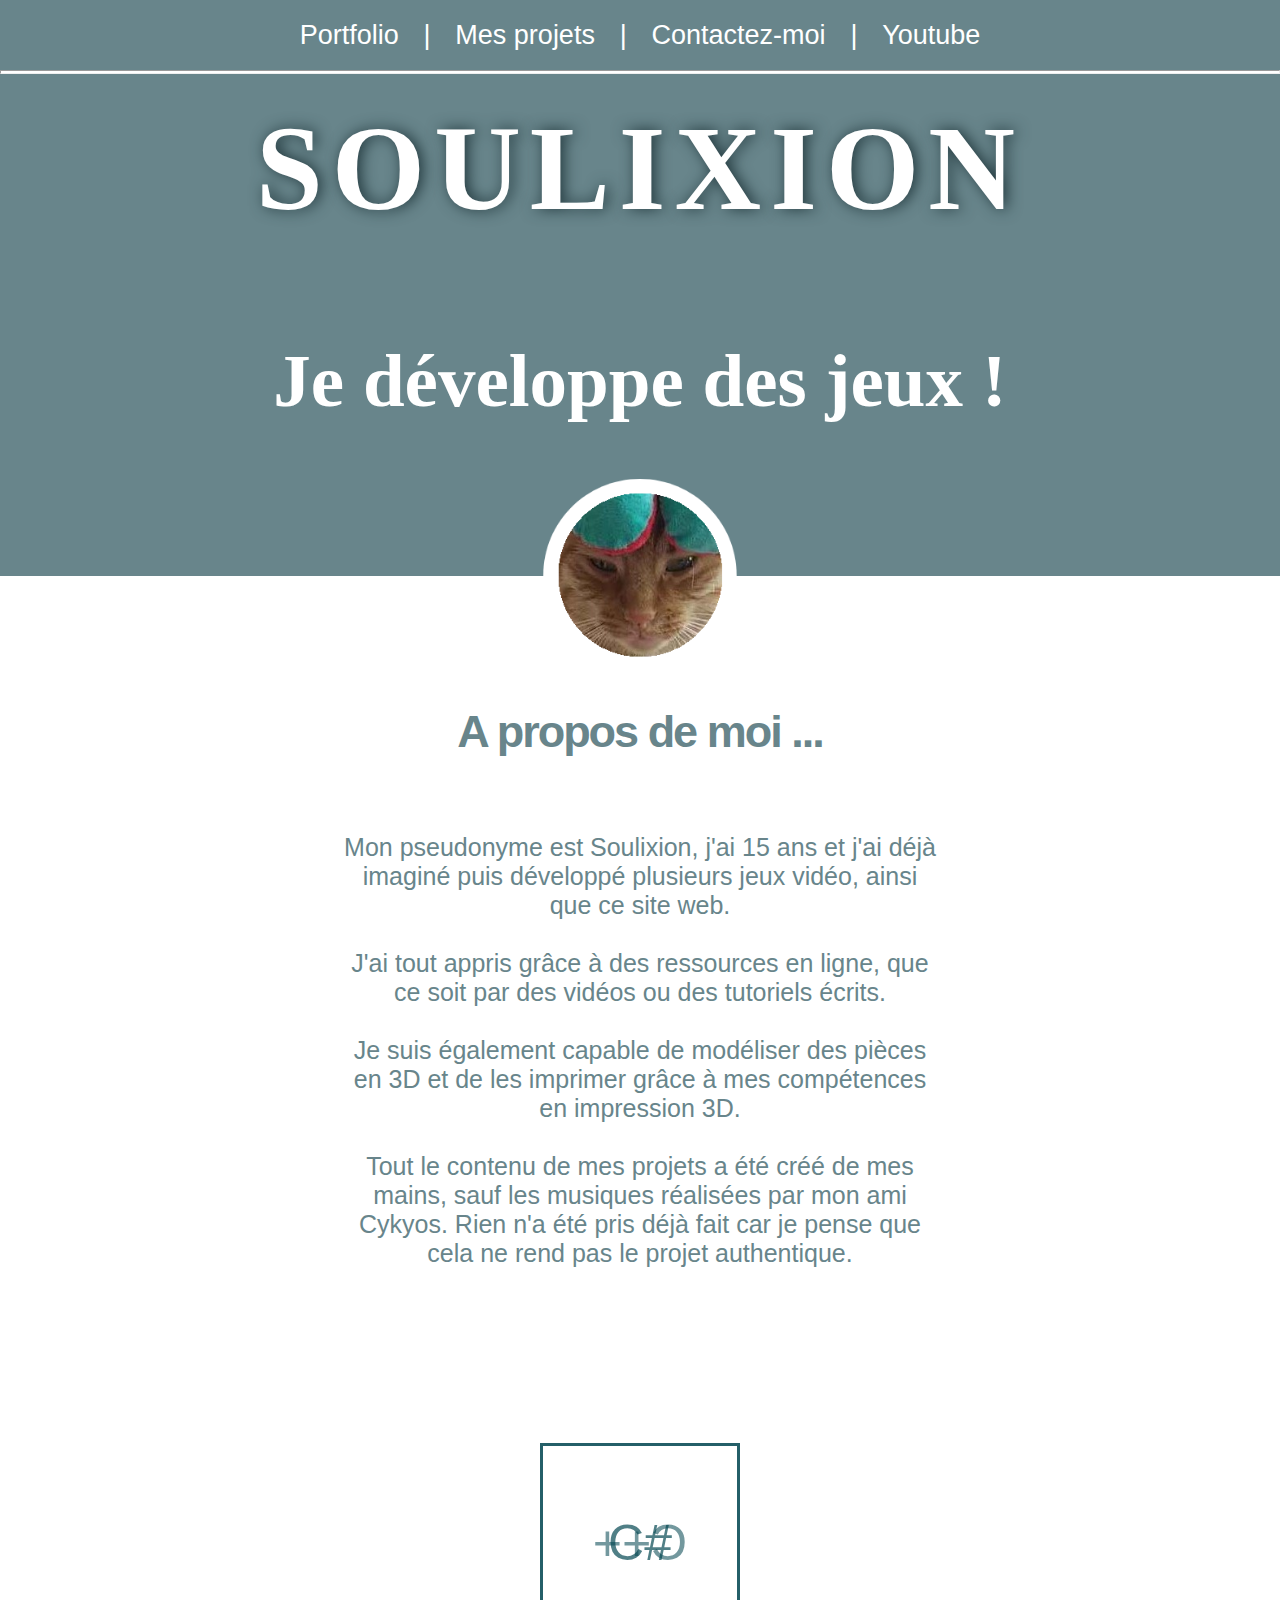
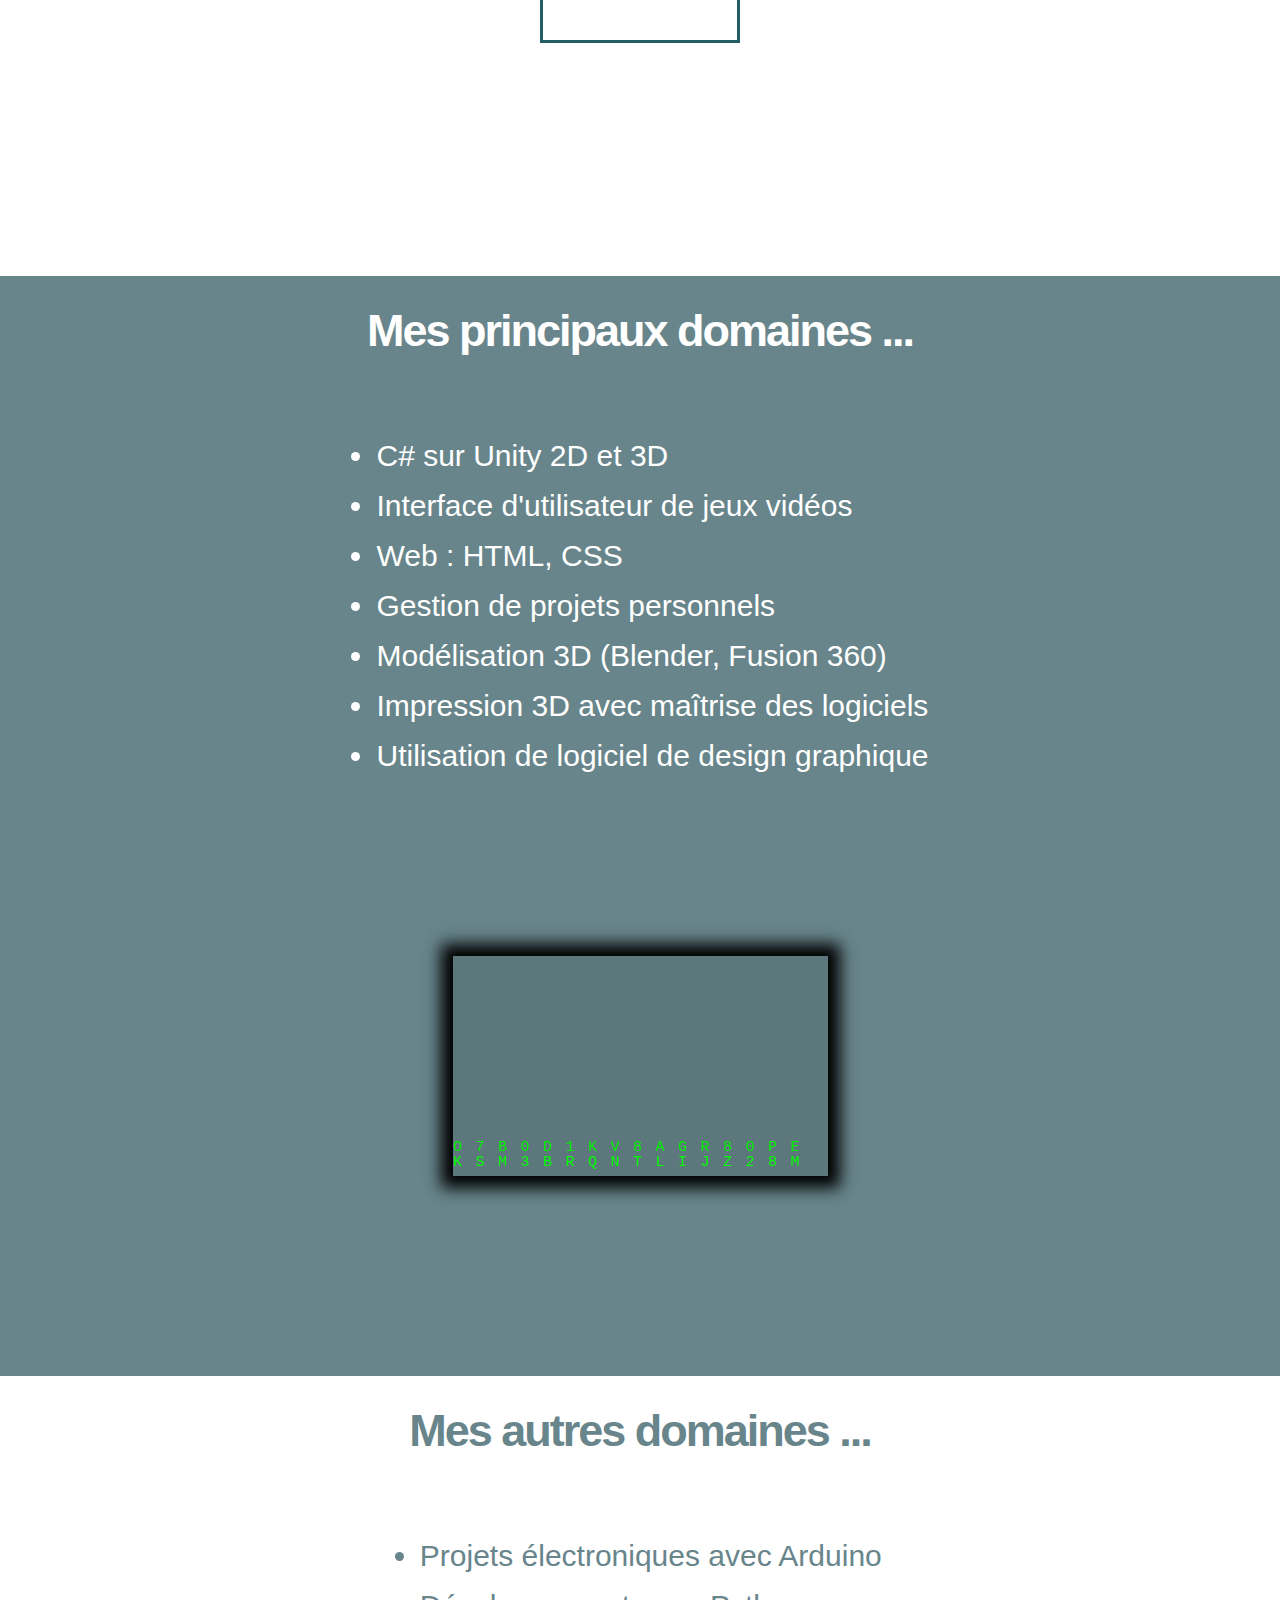
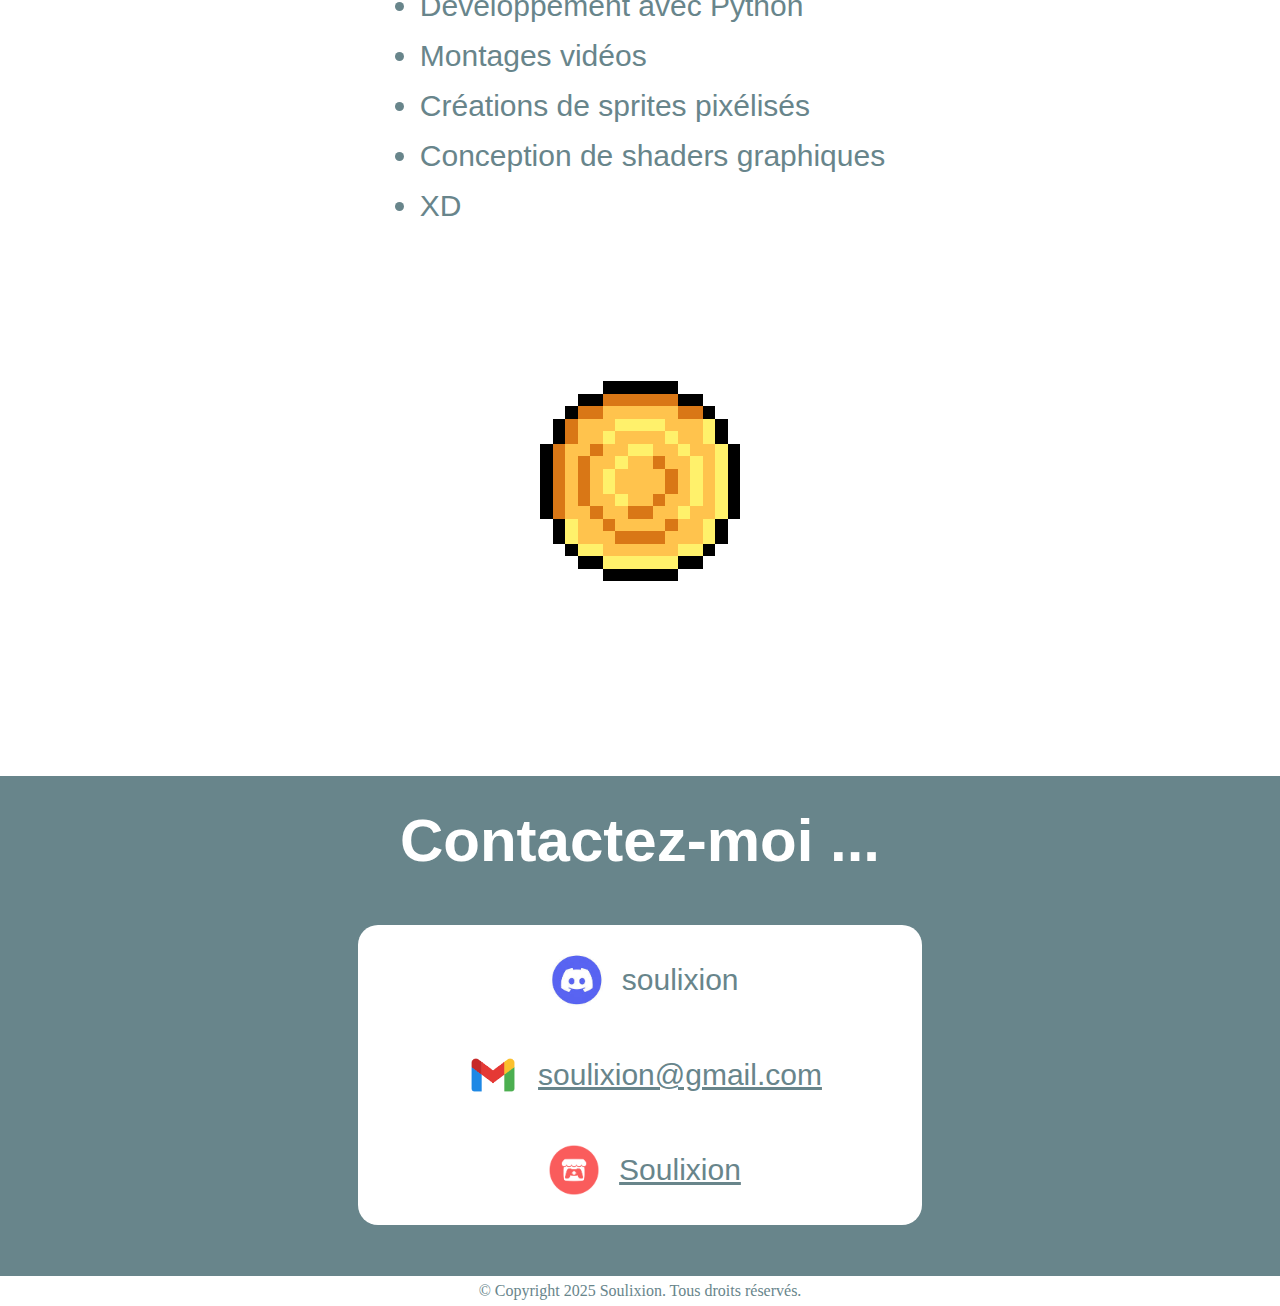
<file: portfolio.html>
<!DOCTYPE html>
<html lang="fr">

<head>
    <meta charset="UTF-8">
    <title>Portfolio</title>
    <link rel="icon" href="Img/PDPRond.png" type="image/x-icon">
    <link rel="stylesheet" href="portfolio-style.css">
</head>

<script>
  document.addEventListener("DOMContentLoaded", function () {
      // Désactive tous les boutons et liens
      const buttons = document.querySelectorAll("button, a");
      buttons.forEach(btn => btn.style.pointerEvents = "none");

      // Réactive après 0.5 seconde
      setTimeout(() => {
          buttons.forEach(btn => btn.style.pointerEvents = "auto");
      }, 500);
  });
</script>

<body>  
    <header class="header">

      <a href="#title" class="link-header">Portfolio</a>
      <a>|</a>
      <a href="index.html" class="link-header">Mes projets</a>
      <a>|</a>
      <a href="#contactez" class="link-header">Contactez-moi</a>
      <a>|</a>
      <a href="https://www.youtube.com/@Soulixion" class="link-header">Youtube</a>
      <meta name="viewport" content="width=1024">
      <hr id="hr">

      <link href="https://fonts.googleapis.com/css2?family=Noto+Sans:ital,wght@0,100..900;1,100..900&family=Prociono&display=swap" rel="stylesheet">
      <link rel="stylesheet" href="https://cdnjs.cloudflare.com/ajax/libs/animate.css/4.1.1/animate.min.css">
    </header>

    <h1 class="title animate__animated animate__bounceInDown" id="title">SOULIXION</h1>

    <nav>

      <div class="container1">
        <h2 class="img-text-text animate__animated animate__fadeIn">Je développe des jeux !</h2>
        <img class="img-text-img" src="Img/PDP.png" alt="PDP">        
      </div>

      <div class="div2">
        <div class="div2-left">
          <div class="div2-left-text">
            <h1 class="div-title animate__animated animate__bounceInLeft">A propos de moi ...</h1>
            <p >Mon pseudonyme est Soulixion, j'ai 15 ans et j'ai  déjà imaginé puis développé plusieurs jeux vidéo, ainsi que ce site web. 
            <br> <br>
            J'ai tout appris grâce à des ressources en ligne, que ce soit par des vidéos ou des tutoriels écrits.
            <br> <br>
            Je suis également capable de modéliser des pièces en 3D et de les imprimer grâce à mes compétences en impression 3D.
            <br> <br>
            Tout le contenu de mes projets a été créé de mes mains, sauf les musiques réalisées par mon ami Cykyos. Rien n'a été pris déjà fait car je pense que cela ne rend pas le projet authentique.</p>
          </div>
        </div>

        <div class="div2-right">
          <div class="cube">
            <div class="cube-face front">C#</div>
            <div class="cube-face back">C++</div>
            <div class="cube-face left">Py</div>
            <div class="cube-face right">Js</div>
            <div class="cube-face top">Html</div>
            <div class="cube-face bottom">Css</div>
          </div>
        </div>
      </div>

      <div class="div3">
        <div class="div3-left">
          <div class="div3-left-text">
            <h1 class="div-title animate__animated animate__bounceInLeft">Mes principaux domaines ...</h1>
            <ul class="div3-list">
              <li >C# sur Unity 2D et 3D</li>
              <li >Interface d'utilisateur de jeux vidéos</li>
              <li>Web : HTML, CSS</li>
              <li>Gestion de projets personnels</li>
              <li>Modélisation 3D (Blender, Fusion 360)</li>
              <li>Impression 3D avec maîtrise des logiciels</li>
              <li>Utilisation de logiciel de design graphique</li>
            </ul>
          </div>
        </div>
        <div class="div3-right">
          <div class="img-right2"><canvas class="matrix-canvas"></canvas></div>
      </div>      
      </div>

      <div class="div4">
        <div class="div4-left">
          <div class="div4-left-text">
            <h1 class="div-title animate__animated animate__bounceInLeft">Mes autres domaines ...</h1>
            <ul class="div4-list">
              <li>Projets électroniques avec Arduino</li>
              <li>Développement avec Python</li>
              <li>Montages vidéos</li>
              <li>Créations de sprites pixélisés</li>
              <li>Conception de shaders graphiques</li>
              <li>XD</li>
            </ul>
          </div>
        </div>
        <div class="div4-right">
          <img id="animated-img" class="img-right" src="Img/Coin1.png">
        </div>
      </div>

      <div class="div5" id="contactez">
        <div class="div5-left">
          <div class="div5-left-text animate__animated animate__bounceInLeft">
            <h1>Contactez-moi ...</h1>
          </div>
        </div>
        <div class="div5-right">
          <div class="div5-right-container">
            <div class="div5-icon-text">
              <img class="div5-img" src="Img/discord.png" alt="">
              <p class="div5-text">soulixion</p>
            </div>
  
            <div class="div5-icon-text">
              <img class="div5-img" src="Img/gmail.png" alt="">
              <a href="mailto:soulixion@gmail.com" class="div5-text">soulixion@gmail.com</a>
            </div>
  
            <div class="div5-icon-text">
              <img class="div5-img" src="Img/itchio.png" alt="">
              <a href="https://soulixion.itch.io/" class="div5-text">Soulixion</a>
            </div>
          </div>
        </div>
      </div>
    </nav>

    <footer class="footer">
      <p>© Copyright 2025 Soulixion. Tous droits réservés.</p>
    </footer>

    <script src="script2.js"></script>
    
</body>

</html>
</file>
<file: mes-projets-style.css>
*{
    margin: 0;
    padding: 0;
}

*,
*::before,
*::after {
    box-sizing: border-box;
}

:root
{
    --main-color: #68858b; /* #5a7e86; */
}

html
{
    scroll-behavior: smooth;
}

body
{
    background-color: #68858b;
}

.header
{
    z-index: 1;
    background-color: #68858b;
    width: 100%;
    position: fixed;
    display: flex;
    gap: 2%;
    justify-content: center;
    align-items: center;
    font-size: 27px;
    font-family: 'Noto-Sans', sans-serif;
    padding: 20px;
}

.header > *
{
    color: #ffffff;
}

.title
{
    letter-spacing: 4px;
    color: #ffffff;
    font-size: 135px;
    font-weight: bold;
    padding-left: 20px;
    padding-top: 110px;
    padding-right: 20px;
    text-shadow: #1f353a 3px 0 15px;
    text-align: center;
}

.title2
{
    text-align: center;
    margin-top: 100px;
    margin-bottom: 50px;
    color: #ffffff;
    font-size: 72px;
}

#hr
{
    width: 100%;
    position: absolute;
    height: 4px;
    background-color: #ffffff;
    top: 70px;
}

.link-header {
    display: inline-block;
    position: relative;
    text-decoration: none;
}

.link-header::after {
    content: "";
    position: absolute;
    left: 50%;
    bottom: -3px;
    width: 0;
    height: 3px;
    background-color: #ffffff;
    transition: width 0.3s ease-in-out, left 0.3s ease-in-out;
}

.link-header:hover::after {
    width: 100%;
    left: 0;
}

.games-containers
{
    display: flex;
    justify-content: center;
    align-items: center;
    flex-direction: column;
}

.game_container
{
    display: flex;
    justify-content: center;
    align-items: center;
    width: 100%;
    height: 920px;
    background-color: white;
}

.game-panel
{
    background-color: #68858b;
    height: auto;
    width: 34.375rem; /* 550px */
    box-shadow: #2b4950 0px 0px 35px 20px;
    border-radius: 50px;
    display: flex;
    justify-content: top;
    align-items: center;
    flex-direction: column;
}

.game-panel-left
{
    height: 100%;
    width: 45%;
    border-radius: 50px;
    display: flex;
    justify-content: center;
    align-items: center;
    flex-direction: column;
}

.game-panel-right
{
    height: 100%;
    width: 60%;
    border-radius: 50px;
    display: flex;
    justify-content: center;
    align-items: center;
}

.panel-up
{
    width: 100%;
    height: 30%;
    display: flex;
    justify-content: center;
    align-items: center;
    margin-top: 30px;
    margin-bottom: 30px;
}

.panel-down
{
    width: 85%;
    height: 75%;
}

.game-logo
{
    height: 130px;
    image-rendering: pixelated;
}

.game-title
{
    width: 60%;
    text-align: center;
    color: white;
    font-size: 47px;
}

.game-summary
{
    width: 100%;
    height: auto;
    padding: 25px;
    text-align: center;
    color: white;
    font-size: 29px;
    line-height: 1.1;
    border: 2px solid white;
    border-radius: 50px;
}

.info-button
{
    width: 100%;
    height: 26%;
    gap: 50px;
    display: flex;
    justify-content: center;
    align-items: center;
    flex-direction: row;
}

.game-platform
{
    color: white;
    text-align: left;
    font-size: 25px;
    font-style: italic;
}

.game-download
{
    margin-top: 30px;
    margin-bottom: 30px;
    width: 55%;
    height: 80px;
    border-radius: 50px;
    color: #68858b;
    font-size: 30px;
    font-weight: bold;
    background-color: white;
    cursor: pointer;
    display: flex;
    justify-content: center;
    align-items: center;
    border: none;
    outline: none;
}

.normal-text, .hover-text {
    position: absolute;
    transition: opacity 0.4s ease;
}

.hover-text
{
    opacity: 0;
}

.game-download:hover .normal-text {
    opacity: 0;
}

.game-download:hover .hover-text {
    opacity: 1;
}

.carousel {
    height: 440px;
    width: 781px;
    border-radius: 15px;
    box-shadow: #1f353a 0px 0px 35px 10px;
    position: relative;
    overflow: hidden;
}

.carousel-images {
    position: relative;
    height: 100%;
}

.carousel-images img {
    width: 100%;
    height: 100%;
    position: absolute;
    top: 0;
    left: 0;
    opacity: 0;
    transition: opacity 0.5s ease;
}

.carousel-images img.active {
    opacity: 1;
}

button {
    position: absolute;
    top: 50%;
    transform: translateY(-50%);
    background-color: #68858b;
    color: white;
    border: none;
    box-shadow: #1f353a 0px 0px 35px 10px;
    border-radius: 50px;
    cursor: pointer;
    padding: 15px;
    font-size: 30px;
}

.prev {
    left: 15px;
}

.next {
    right: 15px;
}

.indicators {
    text-align: center;
    margin-top: 10px;
    position: absolute;
    bottom: 10px;
    left: 50%;
    transform: translateX(-50%);
}

.indicator {
    display: inline-block;
    width: 10px;
    height: 10px;
    box-shadow: #1f353a 0px 0px 35px 10px;
    margin: 0 5px;
    background-color: white;
    border-radius: 50%;
    cursor: pointer;
    transition: background-color 0.3s;
}

.indicator.active {
    background-color: #68858b;
}

#carousel3
{
    height: 700px;
    width: 440px;
}

#carousel-images3
{
    width: 112%;
    height: 105%;
    left: -25px;
    top: -10px;
}

#carousel-images4
{
    height: 112%;
    top: -25px;
}

#carousel-images5
{
    height: 112%;
    top: -25px;
}

#carousel6
{
    height: 700px;
    width: 440px;
}

#game-container2
{
    background-color: #68858b;
}

#game-title2
{
    color: #68858b;
    font-size: 65px;
}

#game-title-warnne
{
    font-size: 60px;
}

#game-title-onlydot
{
    font-size: 60px;
    color: #68858b;
}

#game-title-lazerscolors
{
    font-size: 60px;
}

#game-title-dodgeinspace
{
    font-size: 55px;
}

#game-title-mentalmathmaven
{
    font-size: 50px;
    color: #68858b;
}

#game-summary2
{
    color: #68858b;
    border: 2px solid #68858b;
}

#game-panel2
{
    background-color: white;
}

#game-download2
{
    background-color: #68858b;
}

#download-text2
{
    color: white;
}

#download-text2-2
{
    color: white;
}

#game-platform2
{
    color: #68858b;
}

.footer
{
    background-color: #68858b;
    width: 100%;
    height: 30px;
    display: flex;
    justify-content: center;
    align-items: center;
    color: #ffffff;
    font-size: 16px;
}

@media screen and (max-width: 1400px)
{
    .game_container {
        flex-direction: column;
        height: auto;
    }

    #game-container2
    {
        flex-direction: column-reverse;
    }

    .game-panel-left, .game-panel-right {
        width: 100%;
        margin-bottom: 60px;
        margin-top: 60px;
    }
}
</file>
<file: HTML - Copie/mes-projets-style.css>
*{
    margin: 0;
    padding: 0;
}

html
{
    scroll-behavior: smooth;
}

body
{
    background-color: #5a7e86;
}

.header
{
    z-index: 1;
    background-color: #5a7e86;
    width: 100%;
    position: fixed;
    display: flex;
    gap: 50px;
    justify-content: center;
    align-items: center;
    font-size: 35px;
    padding: 20px;
}

.header > *
{
    color: #ffffff;
}

.title
{
    letter-spacing: 4px;
    color: #ffffff;
    font-size: 135px;
    font-weight: bold;
    padding-left: 20px;
    padding-top: 110px;
    padding-right: 20px;
    text-shadow: #1f353a 3px 0 15px;
    text-align: center;
}

.title2
{
    text-align: center;
    margin-top: 100px;
    margin-bottom: 50px;
    color: #ffffff;
    font-size: 75px;
}

#hr
{
    width: 100%;
    position: absolute;
    height: 2px;
    background-color: #ffffff;
    top: 76px;
}

.link-header {
    display: inline-block;
    transition: transform 0.3s ease;
}

.link-header:hover {
    transform: scale(1.2);
}

.games-containers
{
    display: flex;
    justify-content: center;
    align-items: center;
    flex-direction: column;
}

.game_container
{
    display: flex;
    justify-content: center;
    align-items: center;
    width: 100%;
    height: 850px;
    background-color: white;
}

.game-panel
{
    background-color: #5a7e86;
    height: 700px;
    width: 550px;
    border-radius: 50px;
    display: flex;
    justify-content: top;
    align-items: center;
    flex-direction: column;
}

.game-panel-left
{
    height: 100%;
    width: 45%;
    border-radius: 50px;
    display: flex;
    justify-content: center;
    align-items: center;
    flex-direction: column;
}

.game-panel-right
{
    height: 100%;
    width: 60%;
    border-radius: 50px;
    display: flex;
    justify-content: center;
    align-items: center;
}

.panel-up
{
    width: 100%;
    height: 30%;
    display: flex;
    justify-content: center;
    align-items: center;
    margin-top: 30px;
    margin-bottom: 30px;
}

.panel-down
{
    width: 85%;
    height: 75%;
}

.game-logo
{
    height: 130px;
    image-rendering: pixelated;
}

.game-title
{
    width: 60%;
    text-align: center;
    color: white;
    font-size: 47px;
}

.game-summary
{
    width: 90%;
    height: 315px;
    padding: 25px;
    text-align: center;
    color: white;
    font-size: 30px;
    line-height: 1.1;
    border: 2px solid white;
    border-radius: 50px;
}

.info-button
{
    width: 100%;
    height: 26%;
    gap: 50px;
    display: flex;
    justify-content: center;
    align-items: center;
    flex-direction: row;
}

.game-platform
{
    color: white;
    text-align: center;
    font-size: 25px;
    font-style: italic;
}

.game-download
{
    margin-top: 30px;
    margin-bottom: 30px;
    width: 55%;
    height: 80px;
    border-radius: 50px;
    color: #5a7e86;
    font-size: 30px;
    font-weight: bold;
    background-color: white;
    cursor: pointer;
    display: flex;
    justify-content: center;
    align-items: center;
    border: none;
    outline: none;
}

.normal-text, .hover-text {
    position: absolute;
    transition: opacity 0.4s ease;
}

.hover-text
{
    opacity: 0;
}

.game-download:hover .normal-text {
    opacity: 0;
}

.game-download:hover .hover-text {
    opacity: 1;
}

.carousel {
    height: 440px;
    width: 781px;
    box-shadow: #1f353a 0px 0px 35px 10px;
    position: relative;
    overflow: hidden;
}

.carousel-images {
    position: relative;
    height: 100%;
}

.carousel-images img {
    width: 100%;
    height: 100%;
    position: absolute;
    top: 0;
    left: 0;
    opacity: 0;
    transition: opacity 0.5s ease;
}

.carousel-images img.active {
    opacity: 1;
}

button {
    position: absolute;
    top: 50%;
    transform: translateY(-50%);
    background-color: #5a7e86;
    color: white;
    border: none;
    border-radius: 5px;
    cursor: pointer;
    padding: 10px;
    font-size: 18px;
}

.prev {
    left: 10px;
}

.next {
    right: 10px;
}

.indicators {
    text-align: center;
    margin-top: 10px;
    position: absolute;
    bottom: 10px;
    left: 50%;
    transform: translateX(-50%);
}

.indicator {
    display: inline-block;
    width: 10px;
    height: 10px;
    margin: 0 5px;
    background-color: white;
    border-radius: 50%;
    cursor: pointer;
    transition: background-color 0.3s;
}

.indicator.active {
    background-color: #5a7e86;
}

#carousel3
{
    height: 700px;
    width: 440px;
}

#carousel-images3
{
    width: 112%;
    height: 105%;
    left: -25px;
    top: -10px;
}

#carousel-images4
{
    height: 112%;
    top: -25px;
}

#carousel-images5
{
    height: 112%;
    top: -25px;
}

#carousel6
{
    height: 700px;
    width: 440px;
}

#game-container2
{
    background-color: #5a7e86;
}

#game-title2
{
    color: #5a7e86;
    font-size: 65px;
}

#game-title-onlydot
{
    font-size: 60px;
}

#game-title-dodgeinspace
{
    color: #5a7e86;
    font-size: 55px;
}

#game-title-mentalmathmaven
{
    color: #5a7e86;
    font-size: 50px;
}

#game-summary2
{
    color: #5a7e86;
    border: 2px solid #5a7e86;
}

#game-panel2
{
    background-color: white;
}

#game-download2
{
    background-color: #5a7e86;
}

#download-text2
{
    color: white;
}

#download-text2-2
{
    color: white;
}

#game-platform2
{
    color: #5a7e86;
}

.footer
{
    background-color: white;
    width: 100%;
    height: 30px;
    display: flex;
    justify-content: center;
    align-items: center;
    color: #5a7e86;
    font-size: 20px;
}

@media screen and (max-width: 1400px) {
    .game_container {
        flex-direction: column;
        height: auto;
    }

    #game-container2
    {
        flex-direction: column-reverse;
    }

    .game-panel-left, .game-panel-right {
        width: 100%;
        margin-bottom: 60px;
        margin-top: 60px;
    }
}
</file>
<file: portfolio-style.css>
*
{
    margin: 0;
    padding: 0;
}

*,
*::before,
*::after {
    box-sizing: border-box;
}

:root
{
    --main-color: #68858b; /* #5a7e86; */
}

html
{
    scroll-behavior: smooth;
}

body
{
    background-color: var(--main-color);
}

.header
{
    z-index: 1;
    background-color: var(--main-color);
    width: 100%;
    position: fixed;
    display: flex;
    gap: 2%;
    justify-content: center;
    align-items: center;
    font-size: 27px;
    font-family: 'Noto-Sans', sans-serif;
    padding: 20px;
}

.header > *
{
    color: #ffffff;
}

#hr
{
    width: 100%;
    position: absolute;
    height: 4px;
    background-color: #ffffff;
    top: 70px;
}

.link-header {
    display: inline-block;
    position: relative;
    text-decoration: none;
}

.link-header::after {
    content: "";
    position: absolute;
    left: 50%;
    bottom: -3px;
    width: 0;
    height: 3px;
    background-color: #ffffff;
    transition: width 0.3s ease-in-out, left 0.3s ease-in-out;
}

.link-header:hover::after {
    width: 100%;
    left: 0;
}

.title
{
    letter-spacing: 9px;
    color: #ffffff;
    font-size: 150px;
    font-weight: bold;
    padding-left: 20px;
    padding-top: 100px;
    padding-right: 20px;
    text-shadow: #1f353a 3px 0 15px;
    text-align: center;
}

.container1
{
    display: flex;
    flex-direction: column;
    justify-content: center;
    align-items: center;
}

.img-text-text
{
    text-align: center;
    margin-top: 100px;
    margin-bottom: 50px;
    color: #ffffff;
    font-size: 75px;
}

.img-text-img
{
    width: 200px;
}

.div-title
{
    font-size: 45px;
    letter-spacing: -2px;
    margin-bottom: 75px;
}

.div2
{
    display: flex;
    width: 100%;
    height: auto;
    background-color: white;
    
    margin-top: -100px;
}

.div2-left
{
    display: flex;
    flex-direction: column;
    width: 50%;
    height: 100%;

    align-items: center;
    padding-bottom: 75px;
}

.div2-left-text
{
    margin-top: 30px;
    width: 600px;

    font-size: 25px;
    font-family: 'Noto-Sans', sans-serif;
    color: var(--main-color);
}

.div2-right
{
    display: flex;
    width: 50%;
    height: auto;

    justify-content: center;
    align-items: center;
}

.div3
{
    display: flex;
    width: 100%;
    height: auto;
    background-color: var(--main-color);
}

.div3-left
{
    display: flex;
    flex-direction: column;
    width: 50%;
    height: 100%;

    align-items: center;
    padding-bottom: 75px;
}

.div3-left-text
{
    margin-top: 30px;
    width: 600px;

    font-size: 30px;
    font-family: 'Noto-Sans', sans-serif;
    color: #ffffff;

    line-height: 50px;
}

.div3-list
{
    margin-left: 25px;
}

.div3-right
{
    display: flex;
    width: 50%;
    height: auto;

    justify-content: center;
    align-items: center;

    position: relative; /* Nécessaire pour positionner le canvas par-dessus l'image */
}

.matrix-canvas
{
    width: 100%;
    height: 100%;
}

.div4
{
    display: flex;
    width: 100%;
    height: auto;
    background-color: white;
}

.div4-left
{
    display: flex;
    flex-direction: column;
    width: 50%;
    height: 100%;

    align-items: center;
    padding-bottom: 75px;
}

.div4-left-text
{
    margin-top: 30px;
    width: 600px;

    font-size: 30px;
    font-family: 'Noto-Sans', sans-serif;
    color: var(--main-color);

    line-height: 50px;
}

.div4-list
{
    margin-left: 25px;
}

.div4-right
{
    display: flex;
    width: 50%;
    height: auto;

    justify-content: center;
    align-items: center;
}

.img-right
{
    height: 200px;
    width: 200px;
    /* box-shadow: #1f353a 0px 0px 35px 10px;
    border-radius: 30px; */
    image-rendering: pixelated;
}

.img-right2
{
    height: 220px;
    width: 375px;
    box-shadow: #000000 0px 0px 15px 12px;
}

.div5
{
    display: flex;
    width: 100%;
    height: auto;
    background-color: var(--main-color);
}

.div5-left
{
    display: flex;
    flex-direction: column;
    width: 30%;
    height: auto;

    align-items: center;
}

.div5-left-text
{
    height: 100%;
    width: 600px;

    margin-left: 70px;

    display: flex;
    justify-content: center;
    align-items: center;

    font-size: 30px;
    font-family: 'Noto-Sans', sans-serif;
    color: #ffffff;
}

.div5-right
{
    width: 70%;
    height: auto;

    display: flex;
    justify-content: center;
    align-items: center;
}

.div5-right-container
{
    display: flex;
    height: auto;
    gap: 25px;
    padding: 20px;

    margin-top: 50px;
    margin-bottom: 50px;

    font-family: 'Noto-Sans', sans-serif;
    border-radius: 20px;
    
    background-color: white;
}

.div5-img
{
    height: 70px;
}

.div5-icon-text
{
    float: left;

    display: flex;
    justify-content: center;
    align-items: center;

    gap: 10px;
}

.div5-text
{
    color: var(--main-color);
    font-size: 30px;
}

.footer
{
    background-color: white;
    width: 100%;
    height: 30px;
    display: flex;                  /* Active Flexbox */
    justify-content: center;        /* Centre horizontalement */
    align-items: center;            /* Centre verticalement */
    color: var(--main-color);
    font-size: 16px;
}

.cube-container {
    perspective: 1000px;
    display: flex;
    justify-content: center;
    align-items: center;
    height: 100vh; /* Ajustez selon vos besoins */
}

.cube
{
    display: flex;                  
    justify-content: center;        
    align-items: center; 
    transform-style: preserve-3d;
    transform: translateY(-50%) rotateX(0) rotateY(0); 
    animation: rotateCube 5s infinite linear; 
}

.cube-face {
    position: absolute;
    
    width: 200px;                   /* Taille agrandie */
    height: 200px;                  /* Taille agrandie */
    border: 3px solid #00444eaf;
    display: flex;
    justify-content: center;
    align-items: center;
    font-family: Arial, Helvetica, sans-serif;
    font-size: 50px;
    color: #00444eaf;
    background-color: rgba(255, 255, 255, 0.2); 
}

.front {
    transform: translateZ(100px);   /* Position ajustée */
}

.back {
    transform: rotateY(180deg) translateZ(100px); 
}

.left {
    transform: rotateY(-90deg) translateZ(100px); 
}

.right {
    transform: rotateY(90deg) translateZ(100px);  
}

.top {
    transform: rotateX(90deg) translateZ(100px);   
}

.bottom {
    transform: rotateX(-90deg) translateZ(100px);  
}

@keyframes rotateCube {
    from {
        transform: translateY(-50%) rotateX(0) rotateY(0);
    }
    to {
        transform: translateY(-50%) rotateX(360deg) rotateY(360deg); 
    }
}

@media screen and (max-width: 1375px)
{
    .div-title
    {
        text-align: center;
    }
    
    .div2
    {
        flex-direction: column;
        align-items: center; 
        height: 1300px;
    }

    .div2-left
    {
        margin-top: 100px;
        margin-bottom: 200px;
        text-align: center;
        height: auto;
        width: 100%;
    }

    .div3
    {
        flex-direction: column;
        align-items: center; 
        height: 1100px;
    }

    .div3-left
    {
        margin-bottom: 100px;
        height: auto;
        width: 100%;
    }

    .div3-left-text, .div4-left-text
    {
        width: 100%;
        display: flex;
        flex-direction: column;
        align-items: center; 
    }

    .div4
    {
        flex-direction: column;
        align-items: center; 
        height: 1000px;
    }

    .div4-left
    {
        margin-bottom: 75px;
        height: auto;
        width: 100%;
    }

    .div5
    {
        flex-direction: column;
        align-items: center; 
        height: 500px;
    }

    .div5-left
    {
        margin-top: 30px;
        width: 100%;
    }

    .div5-left-text
    {
        margin-left: 0px;
    }

    .div5-right-container
    {
        flex-direction: column; /* Aligne les éléments en colonne */
        justify-content: center; /* Centre les éléments verticalement */
        padding-left: 100px;
        padding-right: 100px;
    }
}

@media screen and (max-width: 1375px)
{
    .title
    {
        font-size: 120px;
    }
}

@media screen and (max-width: 840px)
{
    .title
    {
        font-size: 100px;
    }

    .img-text-text
    {
        font-size: 65px;
    }
}

@media screen and (max-width: 720px)
{
    .title
    {
        font-size: 80px;
    }

    .img-text-text
    {
        font-size: 50px;
    }
}
</file>
